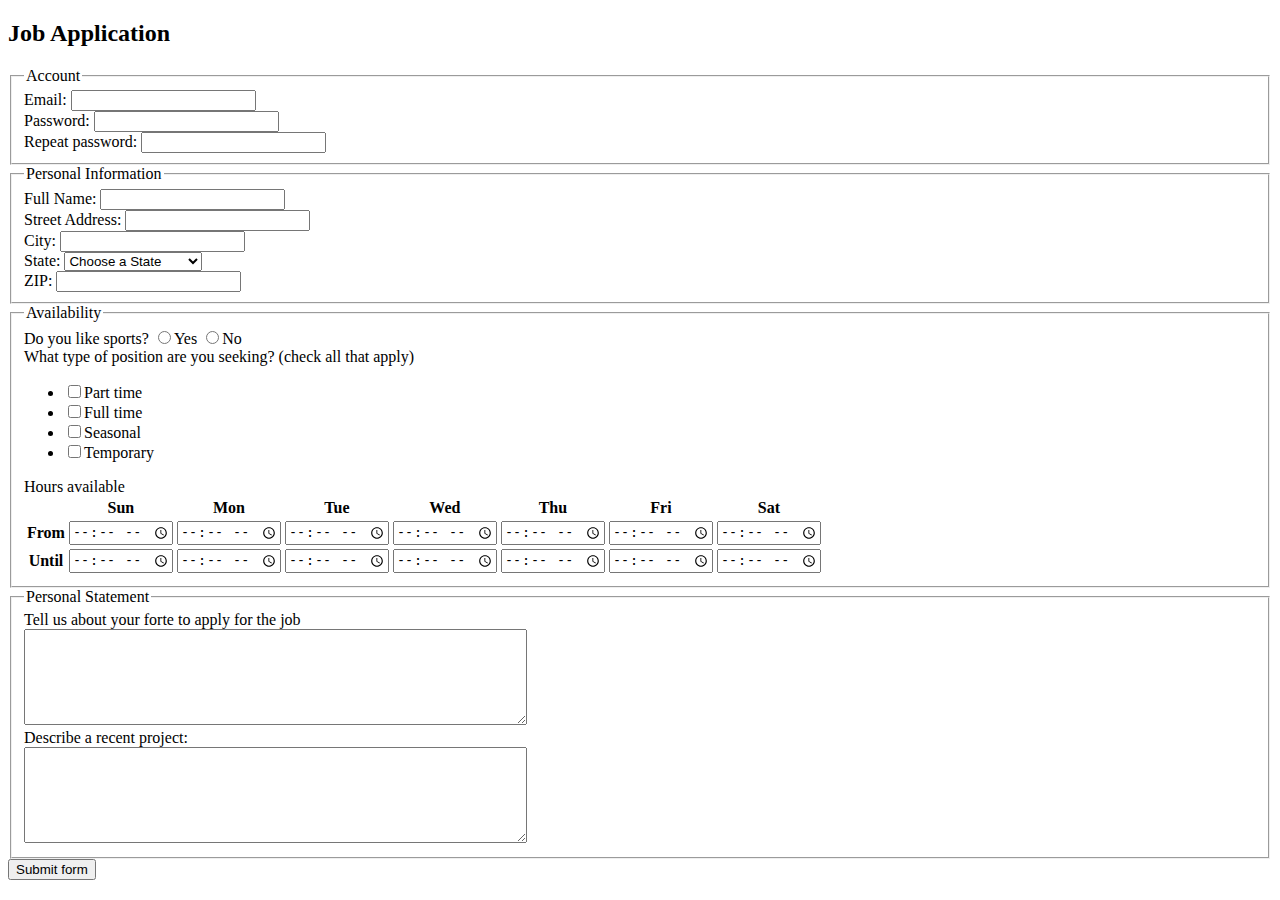
<file: forms.html>
<!DOCTYPE html>
<html>
<head>
	<meta charset="utf-8">
	<title>Job Application</title>
</head>
<body>

<h2>Job Application</h2>

<form action="http://gclass.alexburner.com/formtest.php" method="post">

	<fieldset>
		<legend>Account</legend>
		<div class="field">
			<label>Email:</label> 
			<input type="text" name="email">
		</div>
		<div class="field">
			<label>Password:</label> 
			<input type="password" name="password">
		</div>
		<div class="field">
			<label>Repeat password:</label> 
			<input type="password" name="password_r">
		</div>
	</fieldset>

	<fieldset>
		<legend>Personal Information</legend>
		<div class="field">
			<label>Full Name:</label> 
			<input type="text" name="name">
		</div>
		<div class="field">
			<label>Street Address:</label> 
			<input type="text" name="street">
		</div>
		<div class="field">
			<label>City:</label> 
			<input type="text" name="city">
		</div>
		<div class="field">
			<label>State:</label> 
			<select name="state">
				<option value="" selected="true">Choose a State</option>
				<option value="AL">Alabama</option>
				<option value="AK">Alaska</option>
				<option value="AZ">Arizona</option>
				<option value="AR">Arkansas</option>
				<option value="CA">California</option>
				<option value="CO">Colorado</option>
				<option value="CT">Connecticut</option>
				<option value="DE">Delaware</option>
				<option value="DC">District of Columbia</option>
				<option value="FL">Florida</option>
				<option value="GA">Georgia</option>
				<option value="HI">Hawaii</option>
				<option value="ID">Idaho</option>
				<option value="IL">Illinois</option>
				<option value="IN">Indiana</option>
				<option value="IA">Iowa</option>
				<option value="KS">Kansas</option>
				<option value="KY">Kentucky</option>
				<option value="LA">Louisiana</option>
				<option value="ME">Maine</option>
				<option value="MD">Maryland</option>
				<option value="MA">Massachusetts</option>
				<option value="MI">Michigan</option>
				<option value="MN">Minnesota</option>
				<option value="MS">Mississippi</option>
				<option value="MO">Missouri</option>
				<option value="MT">Montana</option>
				<option value="NE">Nebraska</option>
				<option value="NV">Nevada</option>
				<option value="NH">New Hampshire</option>
				<option value="NJ">New Jersey</option>
				<option value="NM">New Mexico</option>
				<option value="NY">New York</option>
				<option value="NC">North Carolina</option>
				<option value="ND">North Dakota</option>
				<option value="OH">Ohio</option>
				<option value="OK">Oklahoma</option>
				<option value="OR">Oregon</option>
				<option value="PA">Pennsylvania</option>
				<option value="RI">Rhode Island</option>
				<option value="SC">South Carolina</option>
				<option value="SD">South Dakota</option>
				<option value="TN">Tennessee</option>
				<option value="TX">Texas</option>
				<option value="UT">Utah</option>
				<option value="VT">Vermont</option>
				<option value="VA">Virginia</option>
				<option value="WA">Washington</option>
				<option value="WV">West Virginia</option>
				<option value="WI">Wisconsin</option>
				<option value="WY">Wyoming</option>
			</select>
		</div>
		<div class="field">
			<label>ZIP:</label> 
			<input type="text" name="zip">
		</div>
	</fieldset>

	<fieldset>
		<legend>Availability</legend>
		<div class="field">
			<label>Do you like sports?</label> 
			<input type="radio" name="legal" value="yes">Yes
			<input type="radio" name="legal" value="no">No
		</div>
		<div class="field">
			<label>What type of position are you seeking? (check all that apply)</label>
			<ul>
				<li><input type="checkbox" name="position_pt" value="parttime">Part time</li>
				<li><input type="checkbox" name="position_ft" value="fulltime">Full time</li>
				<li><input type="checkbox" name="position_sl" value="seasonal">Seasonal</li>
				<li><input type="checkbox" name="position_tp" value="temporary">Temporary</li>
			</ul>
		</div>
		<div class="field">
			<label>Hours available</label>
			<table>
				<tr>
					<td></td>
					<th>Sun</th>
					<th>Mon</th>
					<th>Tue</th>
					<th>Wed</th>
					<th>Thu</th>
					<th>Fri</th>
					<th>Sat</th>
				</tr>
				<tr>
					<th>From</th>
					<td><input type="time" size="5" name="su_from"></td>
					<td><input type="time" size="5" name="mo_from"></td>
					<td><input type="time" size="5" name="tu_from"></td>
					<td><input type="time" size="5" name="we_from"></td>
					<td><input type="time" size="5" name="th_from"></td>
					<td><input type="time" size="5" name="fr_from"></td>
					<td><input type="time" size="5" name="sa_from"></td>
				</tr>
				<tr>
					<th>Until</th>
					<td><input type="time" size="5" name="su_until"></td>
					<td><input type="time" size="5" name="mo_until"></td>
					<td><input type="time" size="5" name="tu_until"></td>
					<td><input type="time" size="5" name="we_until"></td>
					<td><input type="time" size="5" name="th_until"></td>
					<td><input type="time" size="5" name="fr_until"></td>
					<td><input type="time" size="5" name="sa_until"></td>
				</tr>
			</table>
		</div>
	</fieldset>

	<fieldset>
		<legend>Personal Statement</legend>
		<div class="field">
			<label>Tell us about your forte to apply for the job</label><br>
			<textarea name="deserve" rows="6" cols="60"></textarea>
		</div>
		<div class="field">
			<label>Describe a recent project:</label><br>
			<textarea name="project" rows="6" cols="60"></textarea>
		</div>
	</fieldset>

	<input type="submit" value="Submit form">

</form>
</body>
</html>
</file>
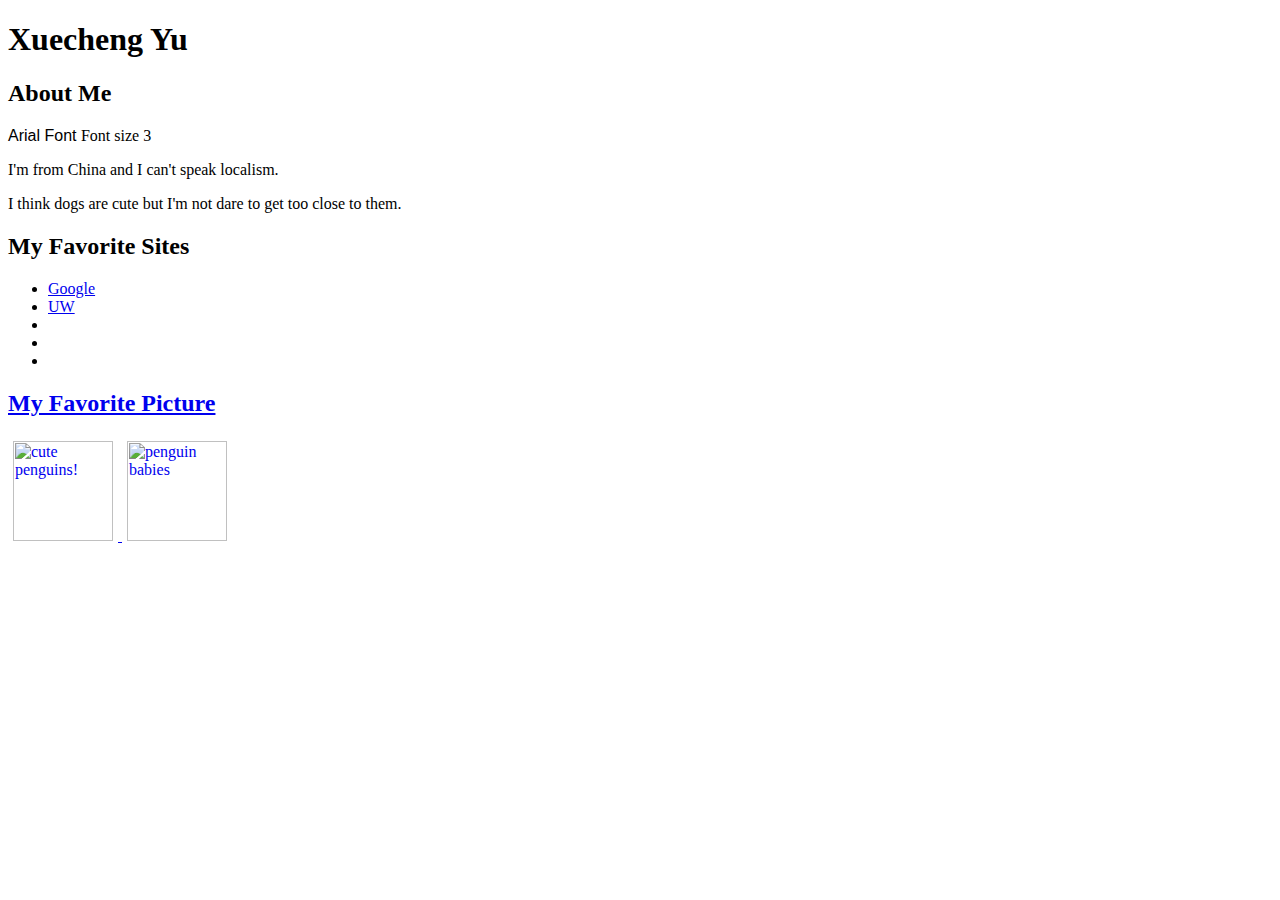
<file: tags.html>
<!DOCTYPE html>
<html>
    <head>
        <title>Snow's Website</title>
    </head>
    <body>
        <h1>Xuecheng Yu</h1>
        <h2>About Me</h2>
        <font face="Arial"> Arial Font </font>
        <font size=3>Font size 3</font>
        <p>I'm from China and I can't speak localism.</p>

        <p>I think dogs are cute but I'm not dare to get too close to them.</p>
        <size="2"color=green >
    <h2>My Favorite Sites</h2>
    <ul>
        <li>
            <a href="https://google.com">Google</a>
        </li>
        <li>
            <a href="https://uw.edu">UW</a>
        </li>
        <li>
            <a href="https://youtube.com"Youtube</a>
        </li>
        <li>
            <a href="https://music.163.com"163Music</a>
        </li>
        <li>
            <a href="https://steampowered.com"Steam</a>
        </li>
    </ul>
    <h2>My Favorite Picture</h2>
    <a href="https://www.duitang.com/blog/?id=503558009">
        <img scr="https://c-ssl.duitang.com/uploads/item/201512/26/20151226193012_wez28.jpeg"title="cute penguins!"style="width:100px;height:100px;margin:5px">
    </a>     
    <a href="http://hyg.361weixin.cn/index.php/Home/About/newsd/art_id/58.html">
        <img scr="https://timgsa.baidu.com/timg?image&quality=80&size=b9999_10000&sec=1570430260030&di=727480abbcc45eb4eb228b788a716819&imgtype=0&src=http%3A%2F%2Fhyg.361weixin.cn%2FPublic%2Fkindeditor%2Fattached%2Fimage%2F20160315%2F20160315133914_29835.jpg"title="penguin babies"style="width:100px;height:100px;margin:5px">
    </a>
</file>
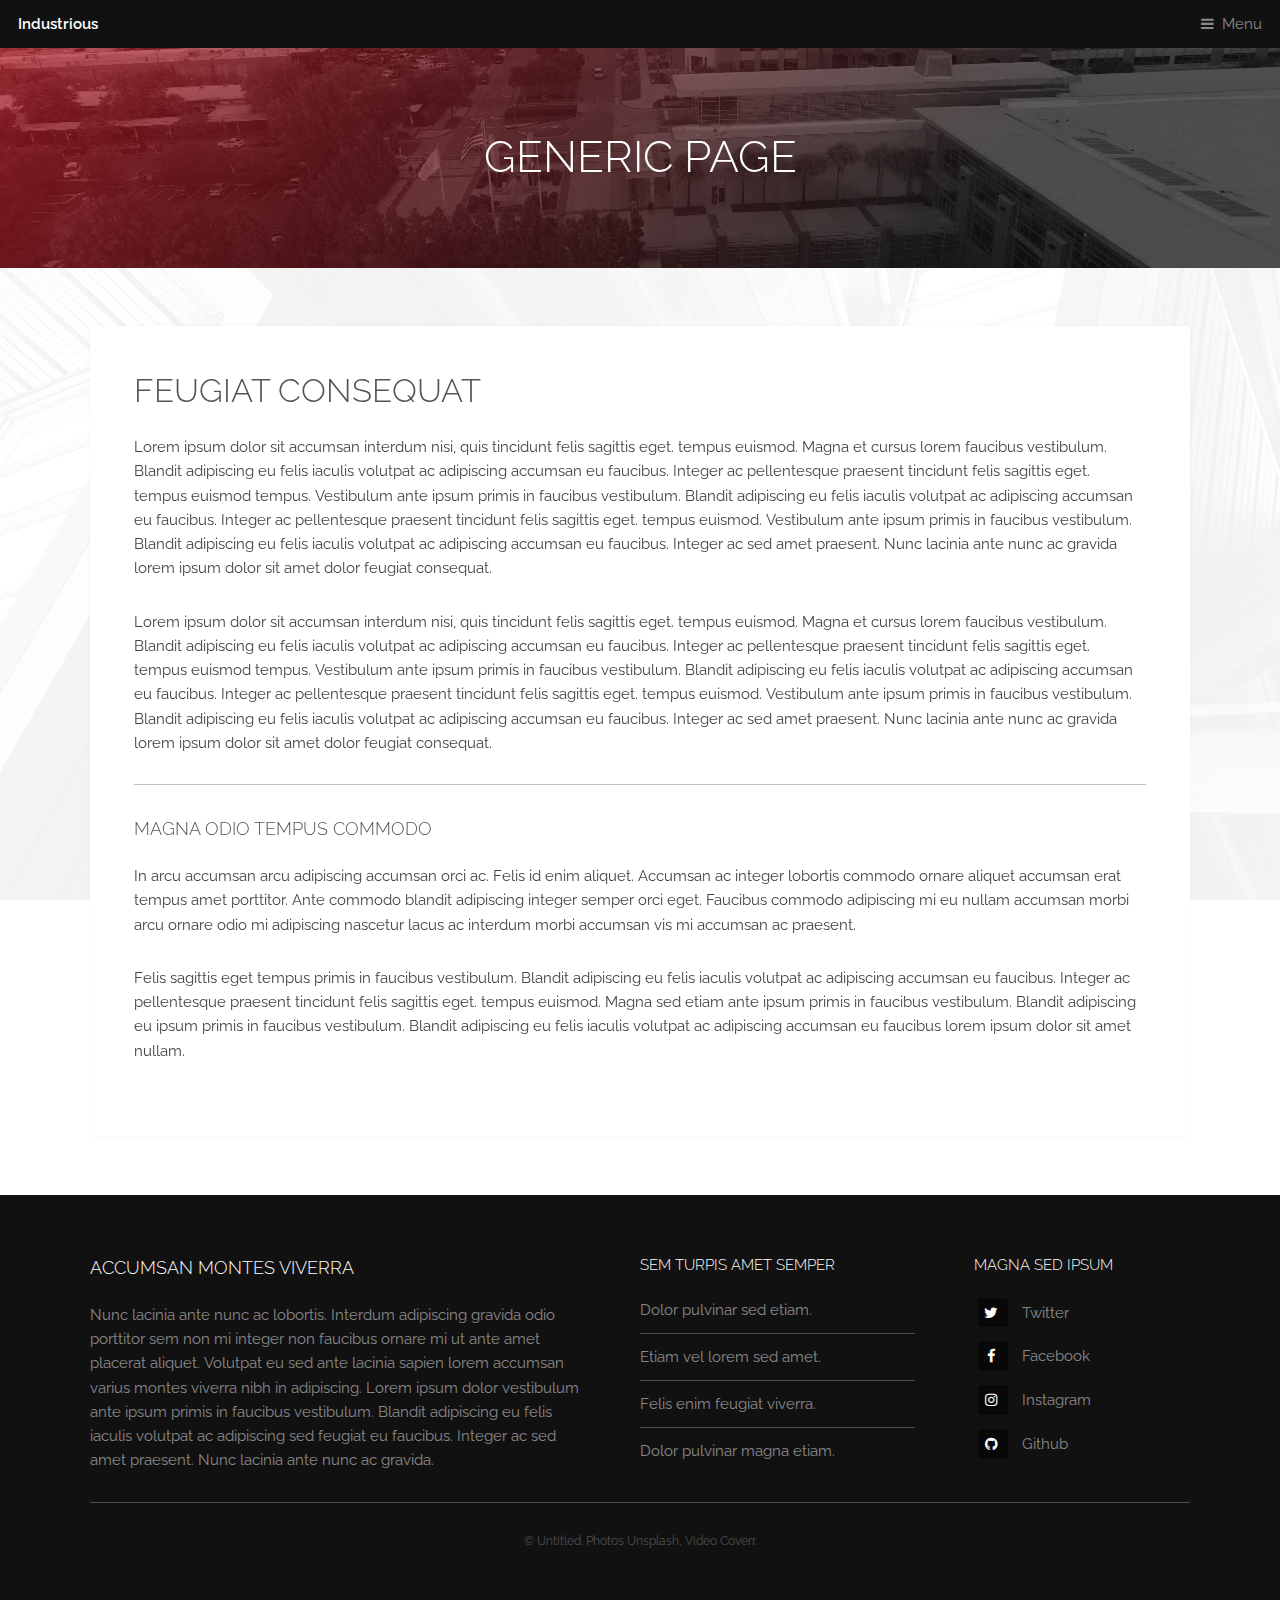
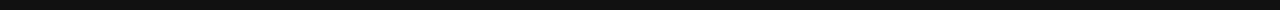
<file: myFunSite/generic.html>
<!DOCTYPE HTML>
<!--
	Industrious by TEMPLATED
	templated.co @templatedco
	Released for free under the Creative Commons Attribution 3.0 license (templated.co/license)
-->
<html>
	<head>
		<title>Generic Page - Industrious by TEMPLATED</title>
		<meta charset="utf-8" />
		<meta name="viewport" content="width=device-width, initial-scale=1, user-scalable=no" />
		<meta name="description" content="" />
		<meta name="keywords" content="" />
		<link rel="stylesheet" href="assets/css/main.css" />
	</head>
	<body class="is-preload">

		<!-- Header -->
			<header id="header">
				<a class="logo" href="index.html">Industrious</a>
				<nav>
					<a href="#menu">Menu</a>
				</nav>
			</header>

		<!-- Nav -->
			<nav id="menu">
				<ul class="links">
					<li><a href="index.html">Home</a></li>
					<li><a href="elements.html">Elements</a></li>
					<li><a href="generic.html">Generic</a></li>
				</ul>
			</nav>

		<!-- Heading -->
			<div id="heading" >
				<h1>Generic Page</h1>
			</div>

		<!-- Main -->
			<section id="main" class="wrapper">
				<div class="inner">
					<div class="content">
						<header>
							<h2>Feugiat consequat</h2>
						</header>
						<p>Lorem ipsum dolor sit accumsan interdum nisi, quis tincidunt felis sagittis eget. tempus euismod. Magna et cursus lorem faucibus vestibulum. Blandit adipiscing eu felis iaculis volutpat ac adipiscing accumsan eu faucibus. Integer ac pellentesque praesent tincidunt felis sagittis eget. tempus euismod tempus. Vestibulum ante ipsum primis in faucibus vestibulum. Blandit adipiscing eu felis iaculis volutpat ac adipiscing accumsan eu faucibus. Integer ac pellentesque praesent tincidunt felis sagittis eget. tempus euismod. Vestibulum ante ipsum primis in faucibus vestibulum. Blandit adipiscing eu felis iaculis volutpat ac adipiscing accumsan eu faucibus. Integer ac sed amet praesent. Nunc lacinia ante nunc ac gravida lorem ipsum dolor sit amet dolor feugiat consequat. </p>
						<p>Lorem ipsum dolor sit accumsan interdum nisi, quis tincidunt felis sagittis eget. tempus euismod. Magna et cursus lorem faucibus vestibulum. Blandit adipiscing eu felis iaculis volutpat ac adipiscing accumsan eu faucibus. Integer ac pellentesque praesent tincidunt felis sagittis eget. tempus euismod tempus. Vestibulum ante ipsum primis in faucibus vestibulum. Blandit adipiscing eu felis iaculis volutpat ac adipiscing accumsan eu faucibus. Integer ac pellentesque praesent tincidunt felis sagittis eget. tempus euismod. Vestibulum ante ipsum primis in faucibus vestibulum. Blandit adipiscing eu felis iaculis volutpat ac adipiscing accumsan eu faucibus. Integer ac sed amet praesent. Nunc lacinia ante nunc ac gravida lorem ipsum dolor sit amet dolor feugiat consequat. </p>
						<hr />
						<h3>Magna odio tempus commodo</h3>
						<p>In arcu accumsan arcu adipiscing accumsan orci ac. Felis id enim aliquet. Accumsan ac integer lobortis commodo ornare aliquet accumsan erat tempus amet porttitor. Ante commodo blandit adipiscing integer semper orci eget. Faucibus commodo adipiscing mi eu nullam accumsan morbi arcu ornare odio mi adipiscing nascetur lacus ac interdum morbi accumsan vis mi accumsan ac praesent.</p>
						<p>Felis sagittis eget tempus primis in faucibus vestibulum. Blandit adipiscing eu felis iaculis volutpat ac adipiscing accumsan eu faucibus. Integer ac pellentesque praesent tincidunt felis sagittis eget. tempus euismod. Magna sed etiam ante ipsum primis in faucibus vestibulum. Blandit adipiscing eu ipsum primis in faucibus vestibulum. Blandit adipiscing eu felis iaculis volutpat ac adipiscing accumsan eu faucibus lorem ipsum dolor sit amet nullam.</p>
					</div>
				</div>
			</section>

		<!-- Footer -->
			<footer id="footer">
				<div class="inner">
					<div class="content">
						<section>
							<h3>Accumsan montes viverra</h3>
							<p>Nunc lacinia ante nunc ac lobortis. Interdum adipiscing gravida odio porttitor sem non mi integer non faucibus ornare mi ut ante amet placerat aliquet. Volutpat eu sed ante lacinia sapien lorem accumsan varius montes viverra nibh in adipiscing. Lorem ipsum dolor vestibulum ante ipsum primis in faucibus vestibulum. Blandit adipiscing eu felis iaculis volutpat ac adipiscing sed feugiat eu faucibus. Integer ac sed amet praesent. Nunc lacinia ante nunc ac gravida.</p>
						</section>
						<section>
							<h4>Sem turpis amet semper</h4>
							<ul class="alt">
								<li><a href="#">Dolor pulvinar sed etiam.</a></li>
								<li><a href="#">Etiam vel lorem sed amet.</a></li>
								<li><a href="#">Felis enim feugiat viverra.</a></li>
								<li><a href="#">Dolor pulvinar magna etiam.</a></li>
							</ul>
						</section>
						<section>
							<h4>Magna sed ipsum</h4>
							<ul class="plain">
								<li><a href="#"><i class="icon fa-twitter">&nbsp;</i>Twitter</a></li>
								<li><a href="#"><i class="icon fa-facebook">&nbsp;</i>Facebook</a></li>
								<li><a href="#"><i class="icon fa-instagram">&nbsp;</i>Instagram</a></li>
								<li><a href="#"><i class="icon fa-github">&nbsp;</i>Github</a></li>
							</ul>
						</section>
					</div>
					<div class="copyright">
						&copy; Untitled. Photos <a href="https://unsplash.co">Unsplash</a>, Video <a href="https://coverr.co">Coverr</a>.
					</div>
				</div>
			</footer>

		<!-- Scripts -->
			<script src="assets/js/jquery.min.js"></script>
			<script src="assets/js/browser.min.js"></script>
			<script src="assets/js/breakpoints.min.js"></script>
			<script src="assets/js/util.js"></script>
			<script src="assets/js/main.js"></script>

	</body>
</html>
</file>
<file: myFunSite/assets/css/main.css>
@import url(font-awesome.min.css);
@import url("https://fonts.googleapis.com/css?family=Raleway:200,300,400,500,600");
/*
	Industrious by TEMPLATED
	templated.co @templatedco
	Released for free under the Creative Commons Attribution 3.0 license (templated.co/license)
*/
/* Basic */
@-ms-viewport {
  width: device-width; }
body {
  -ms-overflow-style: scrollbar; }

@media screen and (max-width: 480px) {
  html, body {
    min-width: 320px; } }
html {
  box-sizing: border-box; }

*, *:before, *:after {
  box-sizing: inherit; }

body {
  background: #ffffff; }
  body.is-preload *, body.is-preload *:before, body.is-preload *:after {
    -moz-animation: none !important;
    -webkit-animation: none !important;
    -ms-animation: none !important;
    animation: none !important;
    -moz-transition: none !important;
    -webkit-transition: none !important;
    -ms-transition: none !important;
    transition: none !important; }

html, body, div, span, applet, object,
iframe, h1, h2, h3, h4, h5, h6, p, blockquote,
pre, a, abbr, acronym, address, big, cite,
code, del, dfn, em, img, ins, kbd, q, s, samp,
small, strike, strong, sub, sup, tt, var, b,
u, i, center, dl, dt, dd, ol, ul, li, fieldset,
form, label, legend, table, caption, tbody,
tfoot, thead, tr, th, td, article, aside,
canvas, details, embed, figure, figcaption,
footer, header, hgroup, menu, nav, output, ruby,
section, summary, time, mark, audio, video {
  margin: 0;
  padding: 0;
  border: 0;
  font-size: 100%;
  font: inherit;
  vertical-align: baseline; }

article, aside, details, figcaption, figure,
footer, header, hgroup, menu, nav, section {
  display: block; }

body {
  line-height: 1; }

ol, ul {
  list-style: none; }

blockquote, q {
  quotes: none; }
  blockquote:before, blockquote:after, q:before, q:after {
    content: '';
    content: none; }

table {
  border-collapse: collapse;
  border-spacing: 0; }

body {
  -webkit-text-size-adjust: none; }

mark {
  background-color: transparent;
  color: inherit; }

input::-moz-focus-inner {
  border: 0;
  padding: 0; }

input, select, textarea {
  -moz-appearance: none;
  -webkit-appearance: none;
  -ms-appearance: none;
  appearance: none; }

/* Typography */
html {
  font-size: 13pt; }
  @media screen and (max-width: 1680px) {
    html {
      font-size: 11pt; } }
  @media screen and (max-width: 980px) {
    html {
      font-size: 12pt; } }
  @media screen and (max-width: 480px) {
    html {
      font-size: 11pt; } }

body {
  background-color: #ffffff;
  color: #444444; }

body, input, select, textarea {
  font-family: "Raleway", Arial, Helvetica, sans-serif;
  font-weight: 400;
  font-size: 1rem;
  line-height: 1.65; }

a {
  -moz-transition: color 0.2s ease-in-out;
  -webkit-transition: color 0.2s ease-in-out;
  -ms-transition: color 0.2s ease-in-out;
  transition: color 0.2s ease-in-out;
  text-decoration: underline; }
  a:hover {
    text-decoration: none; }

strong, b {
  font-weight: 600; }

em, i {
  font-style: italic; }

p {
  margin: 0 0 2rem 0; }

header.special {
  text-align: center;
  margin-bottom: 4rem; }
  header.special p {
    max-width: 75%;
    margin-left: auto;
    margin-right: auto; }

h1, h2, h3, h4, h5, h6 {
  font-weight: 300;
  line-height: 1.5;
  text-transform: uppercase;
  margin: 0 0 1.5rem 0; }
  h1 a, h2 a, h3 a, h4 a, h5 a, h6 a {
    color: inherit;
    text-decoration: none; }

h1 {
  font-size: 3rem;
  line-height: 1.2; }

h2 {
  font-size: 2.25rem;
  line-height: 1.3; }

h3 {
  font-size: 1.25rem; }

h4 {
  font-size: 1rem; }

h5 {
  font-size: 0.9rem; }

h6 {
  font-size: 0.7rem; }

@media screen and (max-width: 736px) {
  h1 {
    font-size: 2.75rem;
    line-height: 1.3; }

  h2 {
    font-size: 1.75rem;
    line-height: 1.5; }

  h3 {
    font-size: 1.25rem; } }
sub {
  font-size: 0.8rem;
  position: relative;
  top: 0.5rem; }

sup {
  font-size: 0.8rem;
  position: relative;
  top: -0.5rem; }

blockquote {
  border-left: solid 0.5rem;
  font-style: italic;
  margin: 0 0 2rem 0;
  padding: 1rem 0 1rem 2rem; }

code {
  border-radius: 4px;
  border: solid 1px;
  font-family: "Courier New", monospace;
  font-size: 0.9rem;
  margin: 0 0.25rem;
  padding: 0.25rem 0.65rem; }

pre {
  -webkit-overflow-scrolling: touch;
  font-family: "Courier New", monospace;
  font-size: 0.9rem;
  margin: 0 0 2rem 0; }
  pre code {
    display: block;
    line-height: 1.75;
    padding: 1rem 1.5rem;
    overflow-x: auto; }

hr {
  border: 0;
  border-bottom: solid 1px;
  margin: 2rem 0; }
  hr.major {
    margin: 4rem 0; }

input, select, textarea {
  color: #555555; }

a {
  color: #ce1b28; }

strong, b {
  color: #555555; }

h1, h2, h3, h4, h5, h6 {
  color: #555555; }

blockquote {
  border-left-color: rgba(0, 0, 0, 0.25); }

code {
  background: rgba(0, 0, 0, 0.075);
  border-color: rgba(0, 0, 0, 0.25); }

hr {
  border-bottom-color: rgba(0, 0, 0, 0.25); }

/* Inner */
.inner {
  margin: 0 auto;
  width: 75rem;
  max-width: calc(100% - 6rem); }
  @media screen and (max-width: 480px) {
    .inner {
      max-width: calc(100% - 3rem); } }

/* Button */
input[type="submit"],
input[type="reset"],
input[type="button"],
button,
.button {
  -moz-appearance: none;
  -webkit-appearance: none;
  -ms-appearance: none;
  appearance: none;
  -moz-transition: background-color 0.2s ease-in-out, box-shadow 0.2s ease-in-out, color 0.2s ease-in-out;
  -webkit-transition: background-color 0.2s ease-in-out, box-shadow 0.2s ease-in-out, color 0.2s ease-in-out;
  -ms-transition: background-color 0.2s ease-in-out, box-shadow 0.2s ease-in-out, color 0.2s ease-in-out;
  transition: background-color 0.2s ease-in-out, box-shadow 0.2s ease-in-out, color 0.2s ease-in-out;
  border: 0;
  border-radius: 4px;
  cursor: pointer;
  display: inline-block;
  font-weight: 600;
  height: 3.25rem;
  line-height: 3.25rem;
  padding: 0 1.75rem;
  text-align: center;
  text-decoration: none;
  white-space: nowrap; }
  input[type="submit"].small,
  input[type="reset"].small,
  input[type="button"].small,
  button.small,
  .button.small {
    font-size: 0.8rem;
    height: 2.4375rem;
    line-height: 2.4375rem;
    padding: 0 1.25rem; }
  input[type="submit"].large,
  input[type="reset"].large,
  input[type="button"].large,
  button.large,
  .button.large {
    font-size: 1.35rem;
    height: 4.0625rem;
    line-height: 4.0625rem;
    padding: 0 2rem; }
  input[type="submit"].wide,
  input[type="reset"].wide,
  input[type="button"].wide,
  button.wide,
  .button.wide {
    min-width: 13rem; }
  input[type="submit"].icon:before,
  input[type="reset"].icon:before,
  input[type="button"].icon:before,
  button.icon:before,
  .button.icon:before {
    margin-right: 0.5rem; }
  input[type="submit"].fit,
  input[type="reset"].fit,
  input[type="button"].fit,
  button.fit,
  .button.fit {
    width: 100%; }
  input[type="submit"].disabled, input[type="submit"]:disabled,
  input[type="reset"].disabled,
  input[type="reset"]:disabled,
  input[type="button"].disabled,
  input[type="button"]:disabled,
  button.disabled,
  button:disabled,
  .button.disabled,
  .button:disabled {
    pointer-events: none;
    opacity: 0.25; }

input[type="submit"],
input[type="reset"],
input[type="button"],
button,
.button {
  background-color: transparent;
  box-shadow: inset 0 0 0 1px #555555;
  color: #555555 !important; }
  input[type="submit"]:hover,
  input[type="reset"]:hover,
  input[type="button"]:hover,
  button:hover,
  .button:hover {
    box-shadow: inset 0 0 0 1px #ce1b28;
    color: #ce1b28 !important; }
    input[type="submit"]:hover:active,
    input[type="reset"]:hover:active,
    input[type="button"]:hover:active,
    button:hover:active,
    .button:hover:active {
      background-color: rgba(206, 27, 40, 0.25); }
  input[type="submit"].primary,
  input[type="reset"].primary,
  input[type="button"].primary,
  button.primary,
  .button.primary {
    box-shadow: none;
    background-color: #ce1b28;
    color: #ffffff !important; }
    input[type="submit"].primary:hover,
    input[type="reset"].primary:hover,
    input[type="button"].primary:hover,
    button.primary:hover,
    .button.primary:hover {
      background-color: #e2212f;
      box-shadow: none; }
      input[type="submit"].primary:hover:active,
      input[type="reset"].primary:hover:active,
      input[type="button"].primary:hover:active,
      button.primary:hover:active,
      .button.primary:hover:active {
        background-color: #b71824; }

/* Form */
form {
  margin: 0 0 2rem 0; }

input[type="text"],
input[type="password"],
input[type="email"],
input[type="tel"],
input[type="search"],
input[type="url"],
select,
textarea {
  -moz-appearance: none;
  -webkit-appearance: none;
  -ms-appearance: none;
  appearance: none;
  border-radius: 4px;
  border: none;
  border: solid 1px;
  color: inherit;
  display: block;
  outline: 0;
  padding: 0 1rem;
  text-decoration: none;
  width: 100%; }
  input[type="text"]:invalid,
  input[type="password"]:invalid,
  input[type="email"]:invalid,
  input[type="tel"]:invalid,
  input[type="search"]:invalid,
  input[type="url"]:invalid,
  select:invalid,
  textarea:invalid {
    box-shadow: none; }

label {
  display: block;
  font-size: 1rem;
  font-weight: 600;
  margin: 0 0 1rem 0; }

input[type="text"],
input[type="password"],
input[type="email"],
input[type="tel"],
input[type="search"],
input[type="url"] {
  height: 3.25rem; }

select {
  background-size: 1.25rem;
  background-repeat: no-repeat;
  background-position: calc(100% - 1rem) center;
  height: 3.25rem;
  padding-right: 3.25rem;
  text-overflow: ellipsis; }
  select:focus::-ms-value {
    background-color: transparent; }
  select::-ms-expand {
    display: none; }

textarea {
  padding: 0.75rem 1rem; }

input[type="checkbox"],
input[type="radio"] {
  -moz-appearance: none;
  -webkit-appearance: none;
  -ms-appearance: none;
  appearance: none;
  display: block;
  float: left;
  margin-right: -2rem;
  opacity: 0;
  width: 1rem;
  z-index: -1; }
  input[type="checkbox"] + label,
  input[type="radio"] + label {
    text-decoration: none;
    cursor: pointer;
    display: inline-block;
    font-size: 1rem;
    font-weight: 400;
    padding-left: 2.825rem;
    padding-right: 0.875rem;
    position: relative; }
    input[type="checkbox"] + label:before,
    input[type="radio"] + label:before {
      -moz-osx-font-smoothing: grayscale;
      -webkit-font-smoothing: antialiased;
      font-family: FontAwesome;
      font-style: normal;
      font-weight: normal;
      text-transform: none !important; }
    input[type="checkbox"] + label:before,
    input[type="radio"] + label:before {
      border-radius: 4px;
      border: solid 1px;
      content: '';
      display: inline-block;
      height: 1.95rem;
      left: 0;
      line-height: 1.86875rem;
      position: absolute;
      text-align: center;
      top: -0.1625rem;
      width: 1.95rem; }
  input[type="checkbox"]:checked + label:before,
  input[type="radio"]:checked + label:before {
    content: '\f00c'; }

input[type="checkbox"] + label:before {
  border-radius: 4px; }

input[type="radio"] + label:before {
  border-radius: 100%; }

::-webkit-input-placeholder {
  opacity: 1.0; }

:-moz-placeholder {
  opacity: 1.0; }

::-moz-placeholder {
  opacity: 1.0; }

:-ms-input-placeholder {
  opacity: 1.0; }

label {
  color: #555555; }

input[type="text"],
input[type="password"],
input[type="email"],
input[type="tel"],
input[type="search"],
input[type="url"],
select,
textarea {
  background-color: rgba(0, 0, 0, 0.075);
  border-color: rgba(0, 0, 0, 0.25); }
  input[type="text"]:focus,
  input[type="password"]:focus,
  input[type="email"]:focus,
  input[type="tel"]:focus,
  input[type="search"]:focus,
  input[type="url"]:focus,
  select:focus,
  textarea:focus {
    border-color: #ce1b28;
    box-shadow: 0 0 0 1px #ce1b28; }

select {
  background-image: url("data:image/svg+xml;charset=utf8,%3Csvg xmlns='http://www.w3.org/2000/svg' width='40' height='40' preserveAspectRatio='none' viewBox='0 0 40 40'%3E%3Cpath d='M9.4,12.3l10.4,10.4l10.4-10.4c0.2-0.2,0.5-0.4,0.9-0.4c0.3,0,0.6,0.1,0.9,0.4l3.3,3.3c0.2,0.2,0.4,0.5,0.4,0.9 c0,0.4-0.1,0.6-0.4,0.9L20.7,31.9c-0.2,0.2-0.5,0.4-0.9,0.4c-0.3,0-0.6-0.1-0.9-0.4L4.3,17.3c-0.2-0.2-0.4-0.5-0.4-0.9 c0-0.4,0.1-0.6,0.4-0.9l3.3-3.3c0.2-0.2,0.5-0.4,0.9-0.4S9.1,12.1,9.4,12.3z' fill='rgba(0, 0, 0, 0.25)' /%3E%3C/svg%3E"); }
  select option {
    color: #444444;
    background-color: #ffffff; }

input[type="checkbox"] + label,
input[type="radio"] + label {
  color: #444444; }
  input[type="checkbox"] + label:before,
  input[type="radio"] + label:before {
    background: rgba(0, 0, 0, 0.075);
    border-color: rgba(0, 0, 0, 0.25); }
input[type="checkbox"]:checked + label:before,
input[type="radio"]:checked + label:before {
  background-color: #ce1b28;
  border-color: #ce1b28;
  color: #ffffff; }
input[type="checkbox"]:focus + label:before,
input[type="radio"]:focus + label:before {
  border-color: #ce1b28;
  box-shadow: 0 0 0 1px #ce1b28; }

::-webkit-input-placeholder {
  color: #bbbbbb !important; }

:-moz-placeholder {
  color: #bbbbbb !important; }

::-moz-placeholder {
  color: #bbbbbb !important; }

:-ms-input-placeholder {
  color: #bbbbbb !important; }

/* List */
ol {
  list-style: decimal;
  margin: 0 0 2rem 0;
  padding-left: 1.25rem; }
  ol li {
    padding-left: 0.25rem; }

ul {
  list-style: disc;
  margin: 0 0 2rem 0;
  padding-left: 1rem; }
  ul li {
    padding-left: 0.325rem; }
  ul.plain {
    list-style: none;
    padding-left: 0; }
    ul.plain li {
      margin-bottom: 1rem; }
      ul.plain li .icon {
        border-radius: 4px;
        color: #ffffff;
        display: inline-block;
        margin-right: 1rem;
        text-align: center;
        width: 2rem;
        height: 2rem;
        line-height: 2rem;
        background: rgba(0, 0, 0, 0.5); }
  ul.alt {
    list-style: none;
    padding-left: 0; }
    ul.alt li {
      border-top: solid 1px;
      padding: 0.75rem 0; }
      ul.alt li:first-child {
        border-top: 0;
        padding-top: 0; }
      ul.alt li:last-child {
        padding-bottom: 0; }

dl {
  margin: 0 0 2rem 0; }
  dl dt {
    display: block;
    font-weight: 600;
    margin: 0 0 1rem 0; }
  dl dd {
    margin-left: 1.5rem; }

ul.alt li {
  border-top-color: rgba(0, 0, 0, 0.25); }

/* Table */
.table-wrapper {
  -webkit-overflow-scrolling: touch;
  overflow-x: auto; }

table {
  margin: 0 0 2rem 0;
  width: 100%; }
  table tbody tr {
    border: solid 1px;
    border-left: 0;
    border-right: 0; }
  table td {
    padding: 0.75rem 0.75rem; }
  table th {
    font-size: 0.9rem;
    font-weight: 600;
    padding: 0 0.75rem 0.75rem 0.75rem;
    text-align: left; }
  table thead {
    border-bottom: solid 2px; }
  table tfoot {
    border-top: solid 2px; }
  table.alt {
    border-collapse: separate; }
    table.alt tbody tr td {
      border: solid 1px;
      border-left-width: 0;
      border-top-width: 0; }
      table.alt tbody tr td:first-child {
        border-left-width: 1px; }
    table.alt tbody tr:first-child td {
      border-top-width: 1px; }
    table.alt thead {
      border-bottom: 0; }
    table.alt tfoot {
      border-top: 0; }

table tbody tr {
  border-color: rgba(0, 0, 0, 0.25); }
  table tbody tr:nth-child(2n + 1) {
    background-color: rgba(0, 0, 0, 0.075); }
table th {
  color: #555555; }
table thead {
  border-bottom-color: rgba(0, 0, 0, 0.25); }
table tfoot {
  border-top-color: rgba(0, 0, 0, 0.25); }
table.alt tbody tr td {
  border-color: rgba(0, 0, 0, 0.25); }

/* Highlights */
.highlights {
  width: 100%;
  margin: 2.5rem 0;
  display: -moz-flex;
  display: -webkit-flex;
  display: -ms-flex;
  display: flex;
  -moz-flex-wrap: wrap;
  -webkit-flex-wrap: wrap;
  -ms-flex-wrap: wrap;
  flex-wrap: wrap;
  -moz-align-items: -moz-stretch;
  -webkit-align-items: -webkit-stretch;
  -ms-align-items: -ms-stretch;
  align-items: stretch; }
  .highlights > * {
    -moz-flex-shrink: 1;
    -webkit-flex-shrink: 1;
    -ms-flex-shrink: 1;
    flex-shrink: 1;
    -moz-flex-grow: 0;
    -webkit-flex-grow: 0;
    -ms-flex-grow: 0;
    flex-grow: 0; }
  .highlights > * {
    width: 33.3333333333%; }
  .highlights > * {
    padding: 1.5rem;
    width: calc(33.3333333333% + 1rem); }
  .highlights > :nth-child(-n + 3) {
    padding-top: 0; }
  .highlights > :nth-last-child(-n + 3) {
    padding-bottom: 0; }
  .highlights > :nth-child(3n + 1) {
    padding-left: 0; }
  .highlights > :nth-child(3n) {
    padding-right: 0; }
  .highlights > :nth-child(3n + 1),
  .highlights > :nth-child(3n) {
    width: calc(33.3333333333% + -0.5rem); }
  .highlights .content {
    border-radius: 4px;
    height: 100%;
    padding: 3rem;
    text-align: center; }
    .highlights .content .icon {
      font-size: 5rem; }
  .highlights > div > :last-child {
    margin-bottom: 0; }
  @media screen and (max-width: 980px) {
    .highlights > * {
      width: 50%; }
    .highlights > * {
      padding: 1rem;
      width: calc(33.3333333333% + 0.6666666667rem); }
    .highlights > :nth-child(-n + 3) {
      padding-top: 1rem; }
    .highlights > :nth-last-child(-n + 3) {
      padding-bottom: 1rem; }
    .highlights > :nth-child(3n + 1) {
      padding-left: 1rem; }
    .highlights > :nth-child(3n) {
      padding-right: 1rem; }
    .highlights > :nth-child(3n + 1),
    .highlights > :nth-child(3n) {
      padding: 1rem;
      width: calc(50% + 1rem); }
    .highlights > * {
      padding: 1rem;
      width: calc(50% + 1rem); }
    .highlights > :nth-child(-n + 2) {
      padding-top: 0; }
    .highlights > :nth-last-child(-n + 2) {
      padding-bottom: 0; }
    .highlights > :nth-child(2n + 1) {
      padding-left: 0; }
    .highlights > :nth-child(2n) {
      padding-right: 0; }
    .highlights > :nth-child(2n + 1),
    .highlights > :nth-child(2n) {
      width: calc(50% + 0rem); }
    .highlights .content {
      padding: 2rem; } }
  @media screen and (max-width: 736px) {
    .highlights > * {
      width: 100%; }
    .highlights > * {
      padding: 1rem;
      width: calc(33.3333333333% + 0.6666666667rem); }
    .highlights > :nth-child(-n + 3) {
      padding-top: 1rem; }
    .highlights > :nth-last-child(-n + 3) {
      padding-bottom: 1rem; }
    .highlights > :nth-child(3n + 1) {
      padding-left: 1rem; }
    .highlights > :nth-child(3n) {
      padding-right: 1rem; }
    .highlights > :nth-child(3n + 1),
    .highlights > :nth-child(3n) {
      padding: 1rem;
      width: calc(100% + 2rem); }
    .highlights > * {
      padding: 1rem;
      width: calc(50% + 1rem); }
    .highlights > :nth-child(-n + 2) {
      padding-top: 1rem; }
    .highlights > :nth-last-child(-n + 2) {
      padding-bottom: 1rem; }
    .highlights > :nth-child(2n + 1) {
      padding-left: 1rem; }
    .highlights > :nth-child(2n) {
      padding-right: 1rem; }
    .highlights > :nth-child(2n + 1),
    .highlights > :nth-child(2n) {
      padding: 1rem;
      width: calc(100% + 2rem); }
    .highlights > * {
      padding: 1rem;
      width: calc(100% + 2rem); }
    .highlights > :nth-child(-n + 1) {
      padding-top: 0; }
    .highlights > :nth-last-child(-n + 1) {
      padding-bottom: 0; }
    .highlights > :nth-child(1n + 1) {
      padding-left: 0; }
    .highlights > :nth-child(1n) {
      padding-right: 0; }
    .highlights > :nth-child(1n + 1),
    .highlights > :nth-child(1n) {
      width: calc(100% + 1rem); } }

.highlights .content {
  background: #ffffff;
  box-shadow: 0px 0px 4px 1px rgba(0, 0, 0, 0.025); }

/* Testimonials */
.testimonials {
  margin: 2.5rem 0;
  width: 100%;
  display: -moz-flex;
  display: -webkit-flex;
  display: -ms-flex;
  display: flex;
  -moz-flex-wrap: wrap;
  -webkit-flex-wrap: wrap;
  -ms-flex-wrap: wrap;
  flex-wrap: wrap;
  -moz-align-items: -moz-stretch;
  -webkit-align-items: -webkit-stretch;
  -ms-align-items: -ms-stretch;
  align-items: stretch; }
  .testimonials > * {
    -moz-flex-shrink: 1;
    -webkit-flex-shrink: 1;
    -ms-flex-shrink: 1;
    flex-shrink: 1;
    -moz-flex-grow: 0;
    -webkit-flex-grow: 0;
    -ms-flex-grow: 0;
    flex-grow: 0; }
  .testimonials > * {
    width: 33.3333333333%; }
  .testimonials > * {
    padding: 1.5rem;
    width: calc(33.3333333333% + 1rem); }
  .testimonials > :nth-child(-n + 3) {
    padding-top: 0; }
  .testimonials > :nth-last-child(-n + 3) {
    padding-bottom: 0; }
  .testimonials > :nth-child(3n + 1) {
    padding-left: 0; }
  .testimonials > :nth-child(3n) {
    padding-right: 0; }
  .testimonials > :nth-child(3n + 1),
  .testimonials > :nth-child(3n) {
    width: calc(33.3333333333% + -0.5rem); }
  .testimonials .content {
    border-radius: 4px;
    height: 100%;
    padding: 3rem; }
    .testimonials .content .author {
      display: -moz-flex;
      display: -webkit-flex;
      display: -ms-flex;
      display: flex;
      -moz-align-items: center;
      -webkit-align-items: center;
      -ms-align-items: center;
      align-items: center; }
      .testimonials .content .author blockquote {
        margin: 0; }
      .testimonials .content .author .image {
        margin-right: 2rem;
        width: 20%; }
        .testimonials .content .author .image img {
          border-radius: 100%;
          max-width: 100%; }
    .testimonials .content .credit {
      font-size: 0.75rem; }
    .testimonials .content p:last-child {
      margin: 0; }
  .testimonials > div > :last-child {
    margin-bottom: 0; }
  @media screen and (max-width: 980px) {
    .testimonials > * {
      width: 50%; }
    .testimonials > * {
      padding: 1rem;
      width: calc(33.3333333333% + 0.6666666667rem); }
    .testimonials > :nth-child(-n + 3) {
      padding-top: 1rem; }
    .testimonials > :nth-last-child(-n + 3) {
      padding-bottom: 1rem; }
    .testimonials > :nth-child(3n + 1) {
      padding-left: 1rem; }
    .testimonials > :nth-child(3n) {
      padding-right: 1rem; }
    .testimonials > :nth-child(3n + 1),
    .testimonials > :nth-child(3n) {
      padding: 1rem;
      width: calc(50% + 1rem); }
    .testimonials > * {
      padding: 1rem;
      width: calc(50% + 1rem); }
    .testimonials > :nth-child(-n + 2) {
      padding-top: 0; }
    .testimonials > :nth-last-child(-n + 2) {
      padding-bottom: 0; }
    .testimonials > :nth-child(2n + 1) {
      padding-left: 0; }
    .testimonials > :nth-child(2n) {
      padding-right: 0; }
    .testimonials > :nth-child(2n + 1),
    .testimonials > :nth-child(2n) {
      width: calc(50% + 0rem); }
    .testimonials .content {
      padding: 2rem; } }
  @media screen and (max-width: 736px) {
    .testimonials > * {
      width: 100%; }
    .testimonials > * {
      padding: 1rem;
      width: calc(33.3333333333% + 0.6666666667rem); }
    .testimonials > :nth-child(-n + 3) {
      padding-top: 1rem; }
    .testimonials > :nth-last-child(-n + 3) {
      padding-bottom: 1rem; }
    .testimonials > :nth-child(3n + 1) {
      padding-left: 1rem; }
    .testimonials > :nth-child(3n) {
      padding-right: 1rem; }
    .testimonials > :nth-child(3n + 1),
    .testimonials > :nth-child(3n) {
      padding: 1rem;
      width: calc(100% + 2rem); }
    .testimonials > * {
      padding: 1rem;
      width: calc(50% + 1rem); }
    .testimonials > :nth-child(-n + 2) {
      padding-top: 1rem; }
    .testimonials > :nth-last-child(-n + 2) {
      padding-bottom: 1rem; }
    .testimonials > :nth-child(2n + 1) {
      padding-left: 1rem; }
    .testimonials > :nth-child(2n) {
      padding-right: 1rem; }
    .testimonials > :nth-child(2n + 1),
    .testimonials > :nth-child(2n) {
      padding: 1rem;
      width: calc(100% + 2rem); }
    .testimonials > * {
      padding: 1rem;
      width: calc(100% + 2rem); }
    .testimonials > :nth-child(-n + 1) {
      padding-top: 0; }
    .testimonials > :nth-last-child(-n + 1) {
      padding-bottom: 0; }
    .testimonials > :nth-child(1n + 1) {
      padding-left: 0; }
    .testimonials > :nth-child(1n) {
      padding-right: 0; }
    .testimonials > :nth-child(1n + 1),
    .testimonials > :nth-child(1n) {
      width: calc(100% + 1rem); } }

.testimonials .content {
  background: #ffffff;
  box-shadow: 0px 0px 4px 1px rgba(0, 0, 0, 0.025); }
  .testimonials .content .credit strong {
    color: #ce1b28; }

/* Actions */
ul.actions {
  display: -moz-flex;
  display: -webkit-flex;
  display: -ms-flex;
  display: flex;
  cursor: default;
  list-style: none;
  margin-left: -1rem;
  padding-left: 0; }
  ul.actions li {
    padding: 0 0 0 1rem;
    vertical-align: middle; }
  ul.actions.special {
    -moz-justify-content: center;
    -webkit-justify-content: center;
    -ms-justify-content: center;
    justify-content: center;
    width: calc(100% + 1rem); }
  ul.actions.stacked {
    -moz-flex-direction: column;
    -webkit-flex-direction: column;
    -ms-flex-direction: column;
    flex-direction: column;
    margin-left: 0; }
    ul.actions.stacked li {
      padding: 1.3rem 0 0 0; }
      ul.actions.stacked li:first-child {
        padding-top: 0; }
  ul.actions.fit {
    width: calc(100% + 1rem); }
    ul.actions.fit li {
      -moz-flex-grow: 1;
      -webkit-flex-grow: 1;
      -ms-flex-grow: 1;
      flex-grow: 1;
      -moz-flex-shrink: 1;
      -webkit-flex-shrink: 1;
      -ms-flex-shrink: 1;
      flex-shrink: 1;
      width: 100%; }
      ul.actions.fit li > * {
        width: 100%; }
    ul.actions.fit.stacked {
      width: 100%; }
  @media screen and (max-width: 480px) {
    ul.actions:not(.fixed) {
      -moz-flex-direction: column;
      -webkit-flex-direction: column;
      -ms-flex-direction: column;
      flex-direction: column;
      margin-left: 0;
      width: 100% !important; }
      ul.actions:not(.fixed) li {
        -moz-flex-grow: 1;
        -webkit-flex-grow: 1;
        -ms-flex-grow: 1;
        flex-grow: 1;
        -moz-flex-shrink: 1;
        -webkit-flex-shrink: 1;
        -ms-flex-shrink: 1;
        flex-shrink: 1;
        padding: 1rem 0 0 0;
        text-align: center;
        width: 100%; }
        ul.actions:not(.fixed) li > * {
          width: 100%; }
        ul.actions:not(.fixed) li:first-child {
          padding-top: 0; }
        ul.actions:not(.fixed) li input[type="submit"],
        ul.actions:not(.fixed) li input[type="reset"],
        ul.actions:not(.fixed) li input[type="button"],
        ul.actions:not(.fixed) li button,
        ul.actions:not(.fixed) li .button {
          width: 100%; }
          ul.actions:not(.fixed) li input[type="submit"].icon:before,
          ul.actions:not(.fixed) li input[type="reset"].icon:before,
          ul.actions:not(.fixed) li input[type="button"].icon:before,
          ul.actions:not(.fixed) li button.icon:before,
          ul.actions:not(.fixed) li .button.icon:before {
            margin-left: -0.5rem; } }

/* Grid */
.row {
  display: flex;
  flex-wrap: wrap;
  box-sizing: border-box; }
  .row > * {
    box-sizing: border-box; }
  .row.gtr-uniform > * > :last-child {
    margin-bottom: 0; }

.row > .imp {
  order: -1; }
.row > .col-1 {
  width: 8.3333333333%; }
.row > .off-1 {
  margin-left: 8.3333333333%; }
.row > .col-2 {
  width: 16.6666666667%; }
.row > .off-2 {
  margin-left: 16.6666666667%; }
.row > .col-3 {
  width: 25%; }
.row > .off-3 {
  margin-left: 25%; }
.row > .col-4 {
  width: 33.3333333333%; }
.row > .off-4 {
  margin-left: 33.3333333333%; }
.row > .col-5 {
  width: 41.6666666667%; }
.row > .off-5 {
  margin-left: 41.6666666667%; }
.row > .col-6 {
  width: 50%; }
.row > .off-6 {
  margin-left: 50%; }
.row > .col-7 {
  width: 58.3333333333%; }
.row > .off-7 {
  margin-left: 58.3333333333%; }
.row > .col-8 {
  width: 66.6666666667%; }
.row > .off-8 {
  margin-left: 66.6666666667%; }
.row > .col-9 {
  width: 75%; }
.row > .off-9 {
  margin-left: 75%; }
.row > .col-10 {
  width: 83.3333333333%; }
.row > .off-10 {
  margin-left: 83.3333333333%; }
.row > .col-11 {
  width: 91.6666666667%; }
.row > .off-11 {
  margin-left: 91.6666666667%; }
.row > .col-12 {
  width: 100%; }
.row > .off-12 {
  margin-left: 100%; }
.row.gtr-0 {
  margin-top: 0;
  margin-left: 0rem; }
  .row.gtr-0 > * {
    padding: 0 0 0 0rem; }
  .row.gtr-0.gtr-uniform {
    margin-top: 0rem; }
    .row.gtr-0.gtr-uniform > * {
      padding-top: 0rem; }
.row.gtr-25 {
  margin-top: 0;
  margin-left: -0.75rem; }
  .row.gtr-25 > * {
    padding: 0 0 0 0.75rem; }
  .row.gtr-25.gtr-uniform {
    margin-top: -0.75rem; }
    .row.gtr-25.gtr-uniform > * {
      padding-top: 0.75rem; }
.row.gtr-50 {
  margin-top: 0;
  margin-left: -1.5rem; }
  .row.gtr-50 > * {
    padding: 0 0 0 1.5rem; }
  .row.gtr-50.gtr-uniform {
    margin-top: -1.5rem; }
    .row.gtr-50.gtr-uniform > * {
      padding-top: 1.5rem; }
.row {
  margin-top: 0;
  margin-left: -3rem; }
  .row > * {
    padding: 0 0 0 3rem; }
  .row.gtr-uniform {
    margin-top: -3rem; }
    .row.gtr-uniform > * {
      padding-top: 3rem; }
.row.gtr-150 {
  margin-top: 0;
  margin-left: -4.5rem; }
  .row.gtr-150 > * {
    padding: 0 0 0 4.5rem; }
  .row.gtr-150.gtr-uniform {
    margin-top: -4.5rem; }
    .row.gtr-150.gtr-uniform > * {
      padding-top: 4.5rem; }
.row.gtr-200 {
  margin-top: 0;
  margin-left: -6rem; }
  .row.gtr-200 > * {
    padding: 0 0 0 6rem; }
  .row.gtr-200.gtr-uniform {
    margin-top: -6rem; }
    .row.gtr-200.gtr-uniform > * {
      padding-top: 6rem; }

@media screen and (max-width: 1680px) {
  .row {
    display: flex;
    flex-wrap: wrap;
    box-sizing: border-box; }
    .row > * {
      box-sizing: border-box; }
    .row.gtr-uniform > * > :last-child {
      margin-bottom: 0; }

  .row > .imp-xlarge {
    order: -1; }
  .row > .col-1-xlarge {
    width: 8.3333333333%; }
  .row > .off-1-xlarge {
    margin-left: 8.3333333333%; }
  .row > .col-2-xlarge {
    width: 16.6666666667%; }
  .row > .off-2-xlarge {
    margin-left: 16.6666666667%; }
  .row > .col-3-xlarge {
    width: 25%; }
  .row > .off-3-xlarge {
    margin-left: 25%; }
  .row > .col-4-xlarge {
    width: 33.3333333333%; }
  .row > .off-4-xlarge {
    margin-left: 33.3333333333%; }
  .row > .col-5-xlarge {
    width: 41.6666666667%; }
  .row > .off-5-xlarge {
    margin-left: 41.6666666667%; }
  .row > .col-6-xlarge {
    width: 50%; }
  .row > .off-6-xlarge {
    margin-left: 50%; }
  .row > .col-7-xlarge {
    width: 58.3333333333%; }
  .row > .off-7-xlarge {
    margin-left: 58.3333333333%; }
  .row > .col-8-xlarge {
    width: 66.6666666667%; }
  .row > .off-8-xlarge {
    margin-left: 66.6666666667%; }
  .row > .col-9-xlarge {
    width: 75%; }
  .row > .off-9-xlarge {
    margin-left: 75%; }
  .row > .col-10-xlarge {
    width: 83.3333333333%; }
  .row > .off-10-xlarge {
    margin-left: 83.3333333333%; }
  .row > .col-11-xlarge {
    width: 91.6666666667%; }
  .row > .off-11-xlarge {
    margin-left: 91.6666666667%; }
  .row > .col-12-xlarge {
    width: 100%; }
  .row > .off-12-xlarge {
    margin-left: 100%; }
  .row.gtr-0 {
    margin-top: 0;
    margin-left: 0rem; }
    .row.gtr-0 > * {
      padding: 0 0 0 0rem; }
    .row.gtr-0.gtr-uniform {
      margin-top: 0rem; }
      .row.gtr-0.gtr-uniform > * {
        padding-top: 0rem; }
  .row.gtr-25 {
    margin-top: 0;
    margin-left: -0.75rem; }
    .row.gtr-25 > * {
      padding: 0 0 0 0.75rem; }
    .row.gtr-25.gtr-uniform {
      margin-top: -0.75rem; }
      .row.gtr-25.gtr-uniform > * {
        padding-top: 0.75rem; }
  .row.gtr-50 {
    margin-top: 0;
    margin-left: -1.5rem; }
    .row.gtr-50 > * {
      padding: 0 0 0 1.5rem; }
    .row.gtr-50.gtr-uniform {
      margin-top: -1.5rem; }
      .row.gtr-50.gtr-uniform > * {
        padding-top: 1.5rem; }
  .row {
    margin-top: 0;
    margin-left: -3rem; }
    .row > * {
      padding: 0 0 0 3rem; }
    .row.gtr-uniform {
      margin-top: -3rem; }
      .row.gtr-uniform > * {
        padding-top: 3rem; }
  .row.gtr-150 {
    margin-top: 0;
    margin-left: -4.5rem; }
    .row.gtr-150 > * {
      padding: 0 0 0 4.5rem; }
    .row.gtr-150.gtr-uniform {
      margin-top: -4.5rem; }
      .row.gtr-150.gtr-uniform > * {
        padding-top: 4.5rem; }
  .row.gtr-200 {
    margin-top: 0;
    margin-left: -6rem; }
    .row.gtr-200 > * {
      padding: 0 0 0 6rem; }
    .row.gtr-200.gtr-uniform {
      margin-top: -6rem; }
      .row.gtr-200.gtr-uniform > * {
        padding-top: 6rem; } }
@media screen and (max-width: 1280px) {
  .row {
    display: flex;
    flex-wrap: wrap;
    box-sizing: border-box; }
    .row > * {
      box-sizing: border-box; }
    .row.gtr-uniform > * > :last-child {
      margin-bottom: 0; }

  .row > .imp-large {
    order: -1; }
  .row > .col-1-large {
    width: 8.3333333333%; }
  .row > .off-1-large {
    margin-left: 8.3333333333%; }
  .row > .col-2-large {
    width: 16.6666666667%; }
  .row > .off-2-large {
    margin-left: 16.6666666667%; }
  .row > .col-3-large {
    width: 25%; }
  .row > .off-3-large {
    margin-left: 25%; }
  .row > .col-4-large {
    width: 33.3333333333%; }
  .row > .off-4-large {
    margin-left: 33.3333333333%; }
  .row > .col-5-large {
    width: 41.6666666667%; }
  .row > .off-5-large {
    margin-left: 41.6666666667%; }
  .row > .col-6-large {
    width: 50%; }
  .row > .off-6-large {
    margin-left: 50%; }
  .row > .col-7-large {
    width: 58.3333333333%; }
  .row > .off-7-large {
    margin-left: 58.3333333333%; }
  .row > .col-8-large {
    width: 66.6666666667%; }
  .row > .off-8-large {
    margin-left: 66.6666666667%; }
  .row > .col-9-large {
    width: 75%; }
  .row > .off-9-large {
    margin-left: 75%; }
  .row > .col-10-large {
    width: 83.3333333333%; }
  .row > .off-10-large {
    margin-left: 83.3333333333%; }
  .row > .col-11-large {
    width: 91.6666666667%; }
  .row > .off-11-large {
    margin-left: 91.6666666667%; }
  .row > .col-12-large {
    width: 100%; }
  .row > .off-12-large {
    margin-left: 100%; }
  .row.gtr-0 {
    margin-top: 0;
    margin-left: 0rem; }
    .row.gtr-0 > * {
      padding: 0 0 0 0rem; }
    .row.gtr-0.gtr-uniform {
      margin-top: 0rem; }
      .row.gtr-0.gtr-uniform > * {
        padding-top: 0rem; }
  .row.gtr-25 {
    margin-top: 0;
    margin-left: -0.375rem; }
    .row.gtr-25 > * {
      padding: 0 0 0 0.375rem; }
    .row.gtr-25.gtr-uniform {
      margin-top: -0.375rem; }
      .row.gtr-25.gtr-uniform > * {
        padding-top: 0.375rem; }
  .row.gtr-50 {
    margin-top: 0;
    margin-left: -0.75rem; }
    .row.gtr-50 > * {
      padding: 0 0 0 0.75rem; }
    .row.gtr-50.gtr-uniform {
      margin-top: -0.75rem; }
      .row.gtr-50.gtr-uniform > * {
        padding-top: 0.75rem; }
  .row {
    margin-top: 0;
    margin-left: -1.5rem; }
    .row > * {
      padding: 0 0 0 1.5rem; }
    .row.gtr-uniform {
      margin-top: -1.5rem; }
      .row.gtr-uniform > * {
        padding-top: 1.5rem; }
  .row.gtr-150 {
    margin-top: 0;
    margin-left: -2.25rem; }
    .row.gtr-150 > * {
      padding: 0 0 0 2.25rem; }
    .row.gtr-150.gtr-uniform {
      margin-top: -2.25rem; }
      .row.gtr-150.gtr-uniform > * {
        padding-top: 2.25rem; }
  .row.gtr-200 {
    margin-top: 0;
    margin-left: -3rem; }
    .row.gtr-200 > * {
      padding: 0 0 0 3rem; }
    .row.gtr-200.gtr-uniform {
      margin-top: -3rem; }
      .row.gtr-200.gtr-uniform > * {
        padding-top: 3rem; } }
@media screen and (max-width: 980px) {
  .row {
    display: flex;
    flex-wrap: wrap;
    box-sizing: border-box; }
    .row > * {
      box-sizing: border-box; }
    .row.gtr-uniform > * > :last-child {
      margin-bottom: 0; }

  .row > .imp-medium {
    order: -1; }
  .row > .col-1-medium {
    width: 8.3333333333%; }
  .row > .off-1-medium {
    margin-left: 8.3333333333%; }
  .row > .col-2-medium {
    width: 16.6666666667%; }
  .row > .off-2-medium {
    margin-left: 16.6666666667%; }
  .row > .col-3-medium {
    width: 25%; }
  .row > .off-3-medium {
    margin-left: 25%; }
  .row > .col-4-medium {
    width: 33.3333333333%; }
  .row > .off-4-medium {
    margin-left: 33.3333333333%; }
  .row > .col-5-medium {
    width: 41.6666666667%; }
  .row > .off-5-medium {
    margin-left: 41.6666666667%; }
  .row > .col-6-medium {
    width: 50%; }
  .row > .off-6-medium {
    margin-left: 50%; }
  .row > .col-7-medium {
    width: 58.3333333333%; }
  .row > .off-7-medium {
    margin-left: 58.3333333333%; }
  .row > .col-8-medium {
    width: 66.6666666667%; }
  .row > .off-8-medium {
    margin-left: 66.6666666667%; }
  .row > .col-9-medium {
    width: 75%; }
  .row > .off-9-medium {
    margin-left: 75%; }
  .row > .col-10-medium {
    width: 83.3333333333%; }
  .row > .off-10-medium {
    margin-left: 83.3333333333%; }
  .row > .col-11-medium {
    width: 91.6666666667%; }
  .row > .off-11-medium {
    margin-left: 91.6666666667%; }
  .row > .col-12-medium {
    width: 100%; }
  .row > .off-12-medium {
    margin-left: 100%; }
  .row.gtr-0 {
    margin-top: 0;
    margin-left: 0rem; }
    .row.gtr-0 > * {
      padding: 0 0 0 0rem; }
    .row.gtr-0.gtr-uniform {
      margin-top: 0rem; }
      .row.gtr-0.gtr-uniform > * {
        padding-top: 0rem; }
  .row.gtr-25 {
    margin-top: 0;
    margin-left: -0.375rem; }
    .row.gtr-25 > * {
      padding: 0 0 0 0.375rem; }
    .row.gtr-25.gtr-uniform {
      margin-top: -0.375rem; }
      .row.gtr-25.gtr-uniform > * {
        padding-top: 0.375rem; }
  .row.gtr-50 {
    margin-top: 0;
    margin-left: -0.75rem; }
    .row.gtr-50 > * {
      padding: 0 0 0 0.75rem; }
    .row.gtr-50.gtr-uniform {
      margin-top: -0.75rem; }
      .row.gtr-50.gtr-uniform > * {
        padding-top: 0.75rem; }
  .row {
    margin-top: 0;
    margin-left: -1.5rem; }
    .row > * {
      padding: 0 0 0 1.5rem; }
    .row.gtr-uniform {
      margin-top: -1.5rem; }
      .row.gtr-uniform > * {
        padding-top: 1.5rem; }
  .row.gtr-150 {
    margin-top: 0;
    margin-left: -2.25rem; }
    .row.gtr-150 > * {
      padding: 0 0 0 2.25rem; }
    .row.gtr-150.gtr-uniform {
      margin-top: -2.25rem; }
      .row.gtr-150.gtr-uniform > * {
        padding-top: 2.25rem; }
  .row.gtr-200 {
    margin-top: 0;
    margin-left: -3rem; }
    .row.gtr-200 > * {
      padding: 0 0 0 3rem; }
    .row.gtr-200.gtr-uniform {
      margin-top: -3rem; }
      .row.gtr-200.gtr-uniform > * {
        padding-top: 3rem; } }
@media screen and (max-width: 736px) {
  .row {
    display: flex;
    flex-wrap: wrap;
    box-sizing: border-box; }
    .row > * {
      box-sizing: border-box; }
    .row.gtr-uniform > * > :last-child {
      margin-bottom: 0; }

  .row > .imp-small {
    order: -1; }
  .row > .col-1-small {
    width: 8.3333333333%; }
  .row > .off-1-small {
    margin-left: 8.3333333333%; }
  .row > .col-2-small {
    width: 16.6666666667%; }
  .row > .off-2-small {
    margin-left: 16.6666666667%; }
  .row > .col-3-small {
    width: 25%; }
  .row > .off-3-small {
    margin-left: 25%; }
  .row > .col-4-small {
    width: 33.3333333333%; }
  .row > .off-4-small {
    margin-left: 33.3333333333%; }
  .row > .col-5-small {
    width: 41.6666666667%; }
  .row > .off-5-small {
    margin-left: 41.6666666667%; }
  .row > .col-6-small {
    width: 50%; }
  .row > .off-6-small {
    margin-left: 50%; }
  .row > .col-7-small {
    width: 58.3333333333%; }
  .row > .off-7-small {
    margin-left: 58.3333333333%; }
  .row > .col-8-small {
    width: 66.6666666667%; }
  .row > .off-8-small {
    margin-left: 66.6666666667%; }
  .row > .col-9-small {
    width: 75%; }
  .row > .off-9-small {
    margin-left: 75%; }
  .row > .col-10-small {
    width: 83.3333333333%; }
  .row > .off-10-small {
    margin-left: 83.3333333333%; }
  .row > .col-11-small {
    width: 91.6666666667%; }
  .row > .off-11-small {
    margin-left: 91.6666666667%; }
  .row > .col-12-small {
    width: 100%; }
  .row > .off-12-small {
    margin-left: 100%; }
  .row.gtr-0 {
    margin-top: 0;
    margin-left: 0rem; }
    .row.gtr-0 > * {
      padding: 0 0 0 0rem; }
    .row.gtr-0.gtr-uniform {
      margin-top: 0rem; }
      .row.gtr-0.gtr-uniform > * {
        padding-top: 0rem; }
  .row.gtr-25 {
    margin-top: 0;
    margin-left: -0.3125rem; }
    .row.gtr-25 > * {
      padding: 0 0 0 0.3125rem; }
    .row.gtr-25.gtr-uniform {
      margin-top: -0.3125rem; }
      .row.gtr-25.gtr-uniform > * {
        padding-top: 0.3125rem; }
  .row.gtr-50 {
    margin-top: 0;
    margin-left: -0.625rem; }
    .row.gtr-50 > * {
      padding: 0 0 0 0.625rem; }
    .row.gtr-50.gtr-uniform {
      margin-top: -0.625rem; }
      .row.gtr-50.gtr-uniform > * {
        padding-top: 0.625rem; }
  .row {
    margin-top: 0;
    margin-left: -1.25rem; }
    .row > * {
      padding: 0 0 0 1.25rem; }
    .row.gtr-uniform {
      margin-top: -1.25rem; }
      .row.gtr-uniform > * {
        padding-top: 1.25rem; }
  .row.gtr-150 {
    margin-top: 0;
    margin-left: -1.875rem; }
    .row.gtr-150 > * {
      padding: 0 0 0 1.875rem; }
    .row.gtr-150.gtr-uniform {
      margin-top: -1.875rem; }
      .row.gtr-150.gtr-uniform > * {
        padding-top: 1.875rem; }
  .row.gtr-200 {
    margin-top: 0;
    margin-left: -2.5rem; }
    .row.gtr-200 > * {
      padding: 0 0 0 2.5rem; }
    .row.gtr-200.gtr-uniform {
      margin-top: -2.5rem; }
      .row.gtr-200.gtr-uniform > * {
        padding-top: 2.5rem; } }
@media screen and (max-width: 480px) {
  .row {
    display: flex;
    flex-wrap: wrap;
    box-sizing: border-box; }
    .row > * {
      box-sizing: border-box; }
    .row.gtr-uniform > * > :last-child {
      margin-bottom: 0; }

  .row > .imp-xsmall {
    order: -1; }
  .row > .col-1-xsmall {
    width: 8.3333333333%; }
  .row > .off-1-xsmall {
    margin-left: 8.3333333333%; }
  .row > .col-2-xsmall {
    width: 16.6666666667%; }
  .row > .off-2-xsmall {
    margin-left: 16.6666666667%; }
  .row > .col-3-xsmall {
    width: 25%; }
  .row > .off-3-xsmall {
    margin-left: 25%; }
  .row > .col-4-xsmall {
    width: 33.3333333333%; }
  .row > .off-4-xsmall {
    margin-left: 33.3333333333%; }
  .row > .col-5-xsmall {
    width: 41.6666666667%; }
  .row > .off-5-xsmall {
    margin-left: 41.6666666667%; }
  .row > .col-6-xsmall {
    width: 50%; }
  .row > .off-6-xsmall {
    margin-left: 50%; }
  .row > .col-7-xsmall {
    width: 58.3333333333%; }
  .row > .off-7-xsmall {
    margin-left: 58.3333333333%; }
  .row > .col-8-xsmall {
    width: 66.6666666667%; }
  .row > .off-8-xsmall {
    margin-left: 66.6666666667%; }
  .row > .col-9-xsmall {
    width: 75%; }
  .row > .off-9-xsmall {
    margin-left: 75%; }
  .row > .col-10-xsmall {
    width: 83.3333333333%; }
  .row > .off-10-xsmall {
    margin-left: 83.3333333333%; }
  .row > .col-11-xsmall {
    width: 91.6666666667%; }
  .row > .off-11-xsmall {
    margin-left: 91.6666666667%; }
  .row > .col-12-xsmall {
    width: 100%; }
  .row > .off-12-xsmall {
    margin-left: 100%; }
  .row.gtr-0 {
    margin-top: 0;
    margin-left: 0rem; }
    .row.gtr-0 > * {
      padding: 0 0 0 0rem; }
    .row.gtr-0.gtr-uniform {
      margin-top: 0rem; }
      .row.gtr-0.gtr-uniform > * {
        padding-top: 0rem; }
  .row.gtr-25 {
    margin-top: 0;
    margin-left: -0.3125rem; }
    .row.gtr-25 > * {
      padding: 0 0 0 0.3125rem; }
    .row.gtr-25.gtr-uniform {
      margin-top: -0.3125rem; }
      .row.gtr-25.gtr-uniform > * {
        padding-top: 0.3125rem; }
  .row.gtr-50 {
    margin-top: 0;
    margin-left: -0.625rem; }
    .row.gtr-50 > * {
      padding: 0 0 0 0.625rem; }
    .row.gtr-50.gtr-uniform {
      margin-top: -0.625rem; }
      .row.gtr-50.gtr-uniform > * {
        padding-top: 0.625rem; }
  .row {
    margin-top: 0;
    margin-left: -1.25rem; }
    .row > * {
      padding: 0 0 0 1.25rem; }
    .row.gtr-uniform {
      margin-top: -1.25rem; }
      .row.gtr-uniform > * {
        padding-top: 1.25rem; }
  .row.gtr-150 {
    margin-top: 0;
    margin-left: -1.875rem; }
    .row.gtr-150 > * {
      padding: 0 0 0 1.875rem; }
    .row.gtr-150.gtr-uniform {
      margin-top: -1.875rem; }
      .row.gtr-150.gtr-uniform > * {
        padding-top: 1.875rem; }
  .row.gtr-200 {
    margin-top: 0;
    margin-left: -2.5rem; }
    .row.gtr-200 > * {
      padding: 0 0 0 2.5rem; }
    .row.gtr-200.gtr-uniform {
      margin-top: -2.5rem; }
      .row.gtr-200.gtr-uniform > * {
        padding-top: 2.5rem; } }
/* Icon */
.icon {
  text-decoration: none;
  border-bottom: none;
  position: relative; }
  .icon:before {
    -moz-osx-font-smoothing: grayscale;
    -webkit-font-smoothing: antialiased;
    font-family: FontAwesome;
    font-style: normal;
    font-weight: normal;
    text-transform: none !important; }
  .icon > .label {
    display: none; }

/* Icons */
ul.icons {
  cursor: default;
  list-style: none;
  padding-left: 0; }
  ul.icons li {
    display: inline-block;
    padding: 0 1rem 0 0; }
    ul.icons li:last-child {
      padding-right: 0; }
    ul.icons li .icon:before {
      font-size: 2rem; }

/* Image */
.image {
  border-radius: 4px;
  border: 0;
  display: inline-block;
  position: relative; }
  .image img {
    border-radius: 4px;
    display: block; }
  .image.left, .image.right {
    max-width: 40%; }
    .image.left img, .image.right img {
      width: 100%; }
  .image.left {
    float: left;
    margin: 0 2rem 2rem 0;
    top: 0.25rem; }
  .image.right {
    float: right;
    margin: 0 0 2rem 2rem;
    top: 0.25rem; }
  .image.fit {
    display: block;
    margin: 0 0 2rem 0;
    width: 100%; }
    .image.fit img {
      width: 100%; }
  .image.main {
    display: block;
    margin: 0 0 3rem 0;
    width: 100%; }
    .image.main img {
      width: 100%; }

/* Wrapper */
.wrapper {
  padding: 8rem 0 6rem 0 ;
  position: relative;
  z-index: 1; }
  @media screen and (max-width: 1280px) {
    .wrapper {
      padding: 4rem 0 2rem 0 ; } }
  @media screen and (max-width: 736px) {
    .wrapper {
      padding: 3rem 0 1rem 0 ; } }
  @media screen and (max-width: 480px) {
    .wrapper {
      padding: 2rem 0 0.1rem 0 ; } }

/* Banner */
#banner {
  -ms-flex-align: center;
  -ms-flex-pack: center;
  background-color: #111111;
  color: rgba(255, 255, 255, 0.5);
  -moz-align-items: center;
  -webkit-align-items: center;
  -ms-align-items: center;
  align-items: center;
  display: -moz-flex;
  display: -webkit-flex;
  display: -ms-flex;
  display: flex;
  -moz-justify-content: center;
  -webkit-justify-content: center;
  -ms-justify-content: center;
  justify-content: center;
  background-image: url("../../images/banner.jpg");
  background-position: center;
  background-repeat: no-repeat;
  background-size: cover;
  border-top: 0;
  display: -ms-flexbox;
  height: 35rem !important;
  min-height: 35rem;
  overflow: hidden;
  position: relative;
  text-align: center;
  width: 100%; }
  #banner input, #banner select, #banner textarea {
    color: #ffffff; }
  #banner a {
    color: #ce1b28; }
  #banner strong, #banner b {
    color: #ffffff; }
  #banner h1, #banner h2, #banner h3, #banner h4, #banner h5, #banner h6 {
    color: #ffffff; }
  #banner blockquote {
    border-left-color: rgba(255, 255, 255, 0.25); }
  #banner code {
    background: rgba(255, 255, 255, 0.075);
    border-color: rgba(255, 255, 255, 0.25); }
  #banner hr {
    border-bottom-color: rgba(255, 255, 255, 0.25); }
  #banner input[type="submit"],
  #banner input[type="reset"],
  #banner input[type="button"],
  #banner button,
  #banner .button {
    background-color: transparent;
    box-shadow: inset 0 0 0 1px #ffffff;
    color: #ffffff !important; }
    #banner input[type="submit"]:hover,
    #banner input[type="reset"]:hover,
    #banner input[type="button"]:hover,
    #banner button:hover,
    #banner .button:hover {
      box-shadow: inset 0 0 0 1px #ce1b28;
      color: #ce1b28 !important; }
      #banner input[type="submit"]:hover:active,
      #banner input[type="reset"]:hover:active,
      #banner input[type="button"]:hover:active,
      #banner button:hover:active,
      #banner .button:hover:active {
        background-color: rgba(206, 27, 40, 0.25); }
    #banner input[type="submit"].primary,
    #banner input[type="reset"].primary,
    #banner input[type="button"].primary,
    #banner button.primary,
    #banner .button.primary {
      box-shadow: none;
      background-color: #ce1b28;
      color: #ffffff !important; }
      #banner input[type="submit"].primary:hover,
      #banner input[type="reset"].primary:hover,
      #banner input[type="button"].primary:hover,
      #banner button.primary:hover,
      #banner .button.primary:hover {
        background-color: #e2212f;
        box-shadow: none; }
        #banner input[type="submit"].primary:hover:active,
        #banner input[type="reset"].primary:hover:active,
        #banner input[type="button"].primary:hover:active,
        #banner button.primary:hover:active,
        #banner .button.primary:hover:active {
          background-color: #b71824; }
  #banner label {
    color: #ffffff; }
  #banner input[type="text"],
  #banner input[type="password"],
  #banner input[type="email"],
  #banner input[type="tel"],
  #banner input[type="search"],
  #banner input[type="url"],
  #banner select,
  #banner textarea {
    background-color: rgba(255, 255, 255, 0.075);
    border-color: rgba(255, 255, 255, 0.25); }
    #banner input[type="text"]:focus,
    #banner input[type="password"]:focus,
    #banner input[type="email"]:focus,
    #banner input[type="tel"]:focus,
    #banner input[type="search"]:focus,
    #banner input[type="url"]:focus,
    #banner select:focus,
    #banner textarea:focus {
      border-color: #ce1b28;
      box-shadow: 0 0 0 1px #ce1b28; }
  #banner select {
    background-image: url("data:image/svg+xml;charset=utf8,%3Csvg xmlns='http://www.w3.org/2000/svg' width='40' height='40' preserveAspectRatio='none' viewBox='0 0 40 40'%3E%3Cpath d='M9.4,12.3l10.4,10.4l10.4-10.4c0.2-0.2,0.5-0.4,0.9-0.4c0.3,0,0.6,0.1,0.9,0.4l3.3,3.3c0.2,0.2,0.4,0.5,0.4,0.9 c0,0.4-0.1,0.6-0.4,0.9L20.7,31.9c-0.2,0.2-0.5,0.4-0.9,0.4c-0.3,0-0.6-0.1-0.9-0.4L4.3,17.3c-0.2-0.2-0.4-0.5-0.4-0.9 c0-0.4,0.1-0.6,0.4-0.9l3.3-3.3c0.2-0.2,0.5-0.4,0.9-0.4S9.1,12.1,9.4,12.3z' fill='rgba(255, 255, 255, 0.25)' /%3E%3C/svg%3E"); }
    #banner select option {
      color: rgba(255, 255, 255, 0.5);
      background-color: #111111; }
  #banner input[type="checkbox"] + label,
  #banner input[type="radio"] + label {
    color: rgba(255, 255, 255, 0.5); }
    #banner input[type="checkbox"] + label:before,
    #banner input[type="radio"] + label:before {
      background: rgba(255, 255, 255, 0.075);
      border-color: rgba(255, 255, 255, 0.25); }
  #banner input[type="checkbox"]:checked + label:before,
  #banner input[type="radio"]:checked + label:before {
    background-color: #ce1b28;
    border-color: #ce1b28;
    color: #ffffff; }
  #banner input[type="checkbox"]:focus + label:before,
  #banner input[type="radio"]:focus + label:before {
    border-color: #ce1b28;
    box-shadow: 0 0 0 1px #ce1b28; }
  #banner ::-webkit-input-placeholder {
    color: rgba(255, 255, 255, 0.4) !important; }
  #banner :-moz-placeholder {
    color: rgba(255, 255, 255, 0.4) !important; }
  #banner ::-moz-placeholder {
    color: rgba(255, 255, 255, 0.4) !important; }
  #banner :-ms-input-placeholder {
    color: rgba(255, 255, 255, 0.4) !important; }
  #banner ul.alt li {
    border-top-color: rgba(255, 255, 255, 0.25); }
  #banner table tbody tr {
    border-color: rgba(255, 255, 255, 0.25); }
    #banner table tbody tr:nth-child(2n + 1) {
      background-color: rgba(255, 255, 255, 0.075); }
  #banner table th {
    color: #ffffff; }
  #banner table thead {
    border-bottom-color: rgba(255, 255, 255, 0.25); }
  #banner table tfoot {
    border-top-color: rgba(255, 255, 255, 0.25); }
  #banner table.alt tbody tr td {
    border-color: rgba(255, 255, 255, 0.25); }
  #banner .highlights .content {
    background: #111111;
    box-shadow: 0px 0px 4px 1px rgba(255, 255, 255, 0.025); }
  #banner .testimonials .content {
    background: #111111;
    box-shadow: 0px 0px 4px 1px rgba(255, 255, 255, 0.025); }
    #banner .testimonials .content .credit strong {
      color: #ce1b28; }
  #banner > .inner {
    -moz-transform: scale(1.0);
    -webkit-transform: scale(1.0);
    -ms-transform: scale(1.0);
    transform: scale(1.0);
    -moz-transition: opacity 1s ease, -moz-transform 1s ease;
    -webkit-transition: opacity 1s ease, -webkit-transform 1s ease;
    -ms-transition: opacity 1s ease, -ms-transform 1s ease;
    transition: opacity 1s ease, transform 1s ease;
    opacity: 1;
    position: relative;
    z-index: 3; }
    #banner > .inner > :last-child {
      margin-bottom: 0; }
  #banner h1 {
    font-size: 4rem;
    margin-bottom: 1rem; }
  #banner p {
    font-size: 1.5rem; }
  #banner a {
    color: rgba(255, 255, 255, 0.5);
    text-decoration: none; }
    #banner a:hover {
      color: #ffffff; }
  #banner video {
    -moz-transform: translateX(50%) translateY(50%);
    -webkit-transform: translateX(50%) translateY(50%);
    -ms-transform: translateX(50%) translateY(50%);
    transform: translateX(50%) translateY(50%);
    bottom: 50%;
    height: auto;
    min-height: 100%;
    min-width: 100%;
    overflow: hidden;
    position: absolute;
    right: 50%;
    width: auto; }
  #banner:before {
    -moz-transition: opacity 3s ease;
    -webkit-transition: opacity 3s ease;
    -ms-transition: opacity 3s ease;
    transition: opacity 3s ease;
    -moz-transition-delay: 1.25s;
    -webkit-transition-delay: 1.25s;
    -ms-transition-delay: 1.25s;
    transition-delay: 1.25s;
    background: #111111;
    content: '';
    display: block;
    height: 100%;
    left: 0;
    opacity: 0.45;
    position: absolute;
    top: 0;
    width: 100%;
    z-index: 1; }
  #banner:after {
    background: linear-gradient(135deg, #ce1b28 0%, #111111 74%);
    content: ' ';
    display: block;
    height: 100%;
    left: 0;
    opacity: 0.6;
    position: absolute;
    top: 0;
    webkit-linear-gradientidth: 100%;
    width: 100%;
    z-index: 1; }
  #banner.small {
    height: 30vh !important;
    min-height: 30vh; }
  @media screen and (max-width: 1280px) {
    #banner video {
      display: none; } }
  @media screen and (max-width: 736px) {
    #banner {
      height: auto !important;
      min-height: 0;
      padding: 4rem 2rem 4rem 2rem; }
      #banner .inner {
        width: 100%; }
      #banner h1 {
        font-size: 1.75rem;
        margin-bottom: 0.5rem;
        padding-bottom: 0; }
      #banner p {
        font-size: 1.25rem; }
      #banner br {
        display: none; }
      #banner .button {
        width: 100%; } }
  @media screen and (max-width: 480px) {
    #banner p {
      font-size: 1rem; } }
  body.is-preload #banner .inner {
    -moz-transform: scale(0.99);
    -webkit-transform: scale(0.99);
    -ms-transform: scale(0.99);
    transform: scale(0.99);
    opacity: 0; }
  body.is-preload #banner:before {
    opacity: 1; }

/* CTA */
#cta {
  background-color: #ce1b28;
  color: rgba(255, 255, 255, 0.75);
  background-attachment: fixed;
  background-image: linear-gradient(rgba(206, 27, 40, 0.25), rgba(206, 27, 40, 0.25)), url(../../images/cta01.jpg);
  background-position: bottom;
  background-repeat: no-repeat;
  background-size: cover;
  position: relative;
  text-align: center;
  z-index: 1; }
  #cta input, #cta select, #cta textarea {
    color: #ffffff; }
  #cta a {
    color: #ffffff; }
  #cta strong, #cta b {
    color: #ffffff; }
  #cta h1, #cta h2, #cta h3, #cta h4, #cta h5, #cta h6 {
    color: #ffffff; }
  #cta blockquote {
    border-left-color: rgba(255, 255, 255, 0.25); }
  #cta code {
    background: rgba(255, 255, 255, 0.075);
    border-color: rgba(255, 255, 255, 0.25); }
  #cta hr {
    border-bottom-color: rgba(255, 255, 255, 0.25); }
  #cta input[type="submit"],
  #cta input[type="reset"],
  #cta input[type="button"],
  #cta button,
  #cta .button {
    background-color: transparent;
    box-shadow: inset 0 0 0 1px #ffffff;
    color: #ffffff !important; }
    #cta input[type="submit"]:hover,
    #cta input[type="reset"]:hover,
    #cta input[type="button"]:hover,
    #cta button:hover,
    #cta .button:hover {
      background-color: rgba(255, 255, 255, 0.1); }
      #cta input[type="submit"]:hover:active,
      #cta input[type="reset"]:hover:active,
      #cta input[type="button"]:hover:active,
      #cta button:hover:active,
      #cta .button:hover:active {
        background-color: rgba(255, 255, 255, 0.25); }
    #cta input[type="submit"].primary,
    #cta input[type="reset"].primary,
    #cta input[type="button"].primary,
    #cta button.primary,
    #cta .button.primary {
      box-shadow: none;
      background-color: #ffffff;
      color: #ce1b28 !important; }
      #cta input[type="submit"].primary:hover,
      #cta input[type="reset"].primary:hover,
      #cta input[type="button"].primary:hover,
      #cta button.primary:hover,
      #cta .button.primary:hover {
        background-color: rgba(255, 255, 255, 0.875);
        box-shadow: none; }
        #cta input[type="submit"].primary:hover:active,
        #cta input[type="reset"].primary:hover:active,
        #cta input[type="button"].primary:hover:active,
        #cta button.primary:hover:active,
        #cta .button.primary:hover:active {
          background-color: rgba(255, 255, 255, 0.5); }
  #cta label {
    color: #ffffff; }
  #cta input[type="text"],
  #cta input[type="password"],
  #cta input[type="email"],
  #cta input[type="tel"],
  #cta input[type="search"],
  #cta input[type="url"],
  #cta select,
  #cta textarea {
    background-color: rgba(255, 255, 255, 0.075);
    border-color: rgba(255, 255, 255, 0.25); }
    #cta input[type="text"]:focus,
    #cta input[type="password"]:focus,
    #cta input[type="email"]:focus,
    #cta input[type="tel"]:focus,
    #cta input[type="search"]:focus,
    #cta input[type="url"]:focus,
    #cta select:focus,
    #cta textarea:focus {
      border-color: #ffffff;
      box-shadow: 0 0 0 1px #ffffff; }
  #cta select {
    background-image: url("data:image/svg+xml;charset=utf8,%3Csvg xmlns='http://www.w3.org/2000/svg' width='40' height='40' preserveAspectRatio='none' viewBox='0 0 40 40'%3E%3Cpath d='M9.4,12.3l10.4,10.4l10.4-10.4c0.2-0.2,0.5-0.4,0.9-0.4c0.3,0,0.6,0.1,0.9,0.4l3.3,3.3c0.2,0.2,0.4,0.5,0.4,0.9 c0,0.4-0.1,0.6-0.4,0.9L20.7,31.9c-0.2,0.2-0.5,0.4-0.9,0.4c-0.3,0-0.6-0.1-0.9-0.4L4.3,17.3c-0.2-0.2-0.4-0.5-0.4-0.9 c0-0.4,0.1-0.6,0.4-0.9l3.3-3.3c0.2-0.2,0.5-0.4,0.9-0.4S9.1,12.1,9.4,12.3z' fill='rgba(255, 255, 255, 0.25)' /%3E%3C/svg%3E"); }
    #cta select option {
      color: rgba(255, 255, 255, 0.75);
      background-color: #ce1b28; }
  #cta input[type="checkbox"] + label,
  #cta input[type="radio"] + label {
    color: rgba(255, 255, 255, 0.75); }
    #cta input[type="checkbox"] + label:before,
    #cta input[type="radio"] + label:before {
      background: rgba(255, 255, 255, 0.075);
      border-color: rgba(255, 255, 255, 0.25); }
  #cta input[type="checkbox"]:checked + label:before,
  #cta input[type="radio"]:checked + label:before {
    background-color: #ffffff;
    border-color: #ffffff;
    color: #ce1b28; }
  #cta input[type="checkbox"]:focus + label:before,
  #cta input[type="radio"]:focus + label:before {
    border-color: #ffffff;
    box-shadow: 0 0 0 1px #ffffff; }
  #cta ::-webkit-input-placeholder {
    color: rgba(255, 255, 255, 0.4) !important; }
  #cta :-moz-placeholder {
    color: rgba(255, 255, 255, 0.4) !important; }
  #cta ::-moz-placeholder {
    color: rgba(255, 255, 255, 0.4) !important; }
  #cta :-ms-input-placeholder {
    color: rgba(255, 255, 255, 0.4) !important; }
  #cta ul.alt li {
    border-top-color: rgba(255, 255, 255, 0.25); }
  #cta table tbody tr {
    border-color: rgba(255, 255, 255, 0.25); }
    #cta table tbody tr:nth-child(2n + 1) {
      background-color: rgba(255, 255, 255, 0.075); }
  #cta table th {
    color: #ffffff; }
  #cta table thead {
    border-bottom-color: rgba(255, 255, 255, 0.25); }
  #cta table tfoot {
    border-top-color: rgba(255, 255, 255, 0.25); }
  #cta table.alt tbody tr td {
    border-color: rgba(255, 255, 255, 0.25); }
  #cta .highlights .content {
    background: #ce1b28;
    box-shadow: 0px 0px 4px 1px rgba(255, 255, 255, 0.025); }
  #cta .testimonials .content {
    background: #ce1b28;
    box-shadow: 0px 0px 4px 1px rgba(255, 255, 255, 0.025); }
    #cta .testimonials .content .credit strong {
      color: #ce1b28; }
  #cta .inner {
    position: relative;
    z-index: 3; }
  @media screen and (max-width: 980px) {
    #cta {
      background-attachment: scroll; } }

/* Footer */
#footer {
  background-color: #111111;
  color: rgba(255, 255, 255, 0.5);
  padding: 8rem 0 6rem 0 ; }
  #footer input, #footer select, #footer textarea {
    color: #ffffff; }
  #footer a {
    color: #ce1b28; }
  #footer strong, #footer b {
    color: #ffffff; }
  #footer h1, #footer h2, #footer h3, #footer h4, #footer h5, #footer h6 {
    color: #ffffff; }
  #footer blockquote {
    border-left-color: rgba(255, 255, 255, 0.25); }
  #footer code {
    background: rgba(255, 255, 255, 0.075);
    border-color: rgba(255, 255, 255, 0.25); }
  #footer hr {
    border-bottom-color: rgba(255, 255, 255, 0.25); }
  #footer input[type="submit"],
  #footer input[type="reset"],
  #footer input[type="button"],
  #footer button,
  #footer .button {
    background-color: transparent;
    box-shadow: inset 0 0 0 1px #ffffff;
    color: #ffffff !important; }
    #footer input[type="submit"]:hover,
    #footer input[type="reset"]:hover,
    #footer input[type="button"]:hover,
    #footer button:hover,
    #footer .button:hover {
      box-shadow: inset 0 0 0 1px #ce1b28;
      color: #ce1b28 !important; }
      #footer input[type="submit"]:hover:active,
      #footer input[type="reset"]:hover:active,
      #footer input[type="button"]:hover:active,
      #footer button:hover:active,
      #footer .button:hover:active {
        background-color: rgba(206, 27, 40, 0.25); }
    #footer input[type="submit"].primary,
    #footer input[type="reset"].primary,
    #footer input[type="button"].primary,
    #footer button.primary,
    #footer .button.primary {
      box-shadow: none;
      background-color: #ce1b28;
      color: #ffffff !important; }
      #footer input[type="submit"].primary:hover,
      #footer input[type="reset"].primary:hover,
      #footer input[type="button"].primary:hover,
      #footer button.primary:hover,
      #footer .button.primary:hover {
        background-color: #e2212f;
        box-shadow: none; }
        #footer input[type="submit"].primary:hover:active,
        #footer input[type="reset"].primary:hover:active,
        #footer input[type="button"].primary:hover:active,
        #footer button.primary:hover:active,
        #footer .button.primary:hover:active {
          background-color: #b71824; }
  #footer label {
    color: #ffffff; }
  #footer input[type="text"],
  #footer input[type="password"],
  #footer input[type="email"],
  #footer input[type="tel"],
  #footer input[type="search"],
  #footer input[type="url"],
  #footer select,
  #footer textarea {
    background-color: rgba(255, 255, 255, 0.075);
    border-color: rgba(255, 255, 255, 0.25); }
    #footer input[type="text"]:focus,
    #footer input[type="password"]:focus,
    #footer input[type="email"]:focus,
    #footer input[type="tel"]:focus,
    #footer input[type="search"]:focus,
    #footer input[type="url"]:focus,
    #footer select:focus,
    #footer textarea:focus {
      border-color: #ce1b28;
      box-shadow: 0 0 0 1px #ce1b28; }
  #footer select {
    background-image: url("data:image/svg+xml;charset=utf8,%3Csvg xmlns='http://www.w3.org/2000/svg' width='40' height='40' preserveAspectRatio='none' viewBox='0 0 40 40'%3E%3Cpath d='M9.4,12.3l10.4,10.4l10.4-10.4c0.2-0.2,0.5-0.4,0.9-0.4c0.3,0,0.6,0.1,0.9,0.4l3.3,3.3c0.2,0.2,0.4,0.5,0.4,0.9 c0,0.4-0.1,0.6-0.4,0.9L20.7,31.9c-0.2,0.2-0.5,0.4-0.9,0.4c-0.3,0-0.6-0.1-0.9-0.4L4.3,17.3c-0.2-0.2-0.4-0.5-0.4-0.9 c0-0.4,0.1-0.6,0.4-0.9l3.3-3.3c0.2-0.2,0.5-0.4,0.9-0.4S9.1,12.1,9.4,12.3z' fill='rgba(255, 255, 255, 0.25)' /%3E%3C/svg%3E"); }
    #footer select option {
      color: rgba(255, 255, 255, 0.5);
      background-color: #111111; }
  #footer input[type="checkbox"] + label,
  #footer input[type="radio"] + label {
    color: rgba(255, 255, 255, 0.5); }
    #footer input[type="checkbox"] + label:before,
    #footer input[type="radio"] + label:before {
      background: rgba(255, 255, 255, 0.075);
      border-color: rgba(255, 255, 255, 0.25); }
  #footer input[type="checkbox"]:checked + label:before,
  #footer input[type="radio"]:checked + label:before {
    background-color: #ce1b28;
    border-color: #ce1b28;
    color: #ffffff; }
  #footer input[type="checkbox"]:focus + label:before,
  #footer input[type="radio"]:focus + label:before {
    border-color: #ce1b28;
    box-shadow: 0 0 0 1px #ce1b28; }
  #footer ::-webkit-input-placeholder {
    color: rgba(255, 255, 255, 0.4) !important; }
  #footer :-moz-placeholder {
    color: rgba(255, 255, 255, 0.4) !important; }
  #footer ::-moz-placeholder {
    color: rgba(255, 255, 255, 0.4) !important; }
  #footer :-ms-input-placeholder {
    color: rgba(255, 255, 255, 0.4) !important; }
  #footer ul.alt li {
    border-top-color: rgba(255, 255, 255, 0.25); }
  #footer table tbody tr {
    border-color: rgba(255, 255, 255, 0.25); }
    #footer table tbody tr:nth-child(2n + 1) {
      background-color: rgba(255, 255, 255, 0.075); }
  #footer table th {
    color: #ffffff; }
  #footer table thead {
    border-bottom-color: rgba(255, 255, 255, 0.25); }
  #footer table tfoot {
    border-top-color: rgba(255, 255, 255, 0.25); }
  #footer table.alt tbody tr td {
    border-color: rgba(255, 255, 255, 0.25); }
  #footer .highlights .content {
    background: #111111;
    box-shadow: 0px 0px 4px 1px rgba(255, 255, 255, 0.025); }
  #footer .testimonials .content {
    background: #111111;
    box-shadow: 0px 0px 4px 1px rgba(255, 255, 255, 0.025); }
    #footer .testimonials .content .credit strong {
      color: #ce1b28; }
  #footer a {
    color: rgba(255, 255, 255, 0.5);
    text-decoration: none; }
    #footer a:hover {
      color: #ce1b28; }
  #footer .content {
    display: -moz-flex;
    display: -webkit-flex;
    display: -ms-flex;
    display: flex; }
    #footer .content section {
      width: 25%; }
      #footer .content section:first-child {
        width: 50%;
        padding-right: 4rem; }
      #footer .content section:last-child {
        padding-left: 4rem; }
  #footer .copyright {
    border-top: 1px solid;
    font-size: 0.8rem;
    opacity: 0.5;
    padding: 2rem 0;
    text-align: center; }
  @media screen and (max-width: 1280px) {
    #footer {
      padding: 4rem 0 2rem 0 ; } }
  @media screen and (max-width: 980px) {
    #footer .content {
      -moz-flex-wrap: wrap;
      -webkit-flex-wrap: wrap;
      -ms-flex-wrap: wrap;
      flex-wrap: wrap; }
      #footer .content section {
        width: 50%; }
        #footer .content section:first-child {
          width: 100%;
          padding-right: 0; } }
  @media screen and (max-width: 736px) {
    #footer {
      padding: 3rem 0 1rem 0 ; }
      #footer .content section {
        width: 100%; }
        #footer .content section:last-child {
          padding-left: 0; } }
  @media screen and (max-width: 480px) {
    #footer {
      padding: 2rem 0 0.1rem 0 ; } }

/* Header */
body {
  padding-top: 3.25rem; }
  body:before {
    content: ' ';
    background-image: url(../../images/bg.jpg);
    background-size: cover;
    background-repeat: no-repeat;
    background-attachment: fixed;
    display: block;
    position: fixed;
    left: 0;
    top: 0;
    width: 100%;
    height: 100%;
    z-index: -1;
    opacity: 0.05; }

#header {
  -moz-align-items: center;
  -webkit-align-items: center;
  -ms-align-items: center;
  align-items: center;
  display: -moz-flex;
  display: -webkit-flex;
  display: -ms-flex;
  display: flex;
  -moz-justify-content: space-between;
  -webkit-justify-content: space-between;
  -ms-justify-content: space-between;
  justify-content: space-between;
  background: #111111;
  color: rgba(255, 255, 255, 0.5);
  cursor: default;
  height: 3.25rem;
  left: 0;
  line-height: 3.25rem;
  position: fixed;
  top: 0;
  width: 100%;
  z-index: 10001; }
  #header > .logo {
    color: #ffffff;
    font-size: 1rem;
    font-weight: 600;
    height: inherit;
    line-height: inherit;
    padding: 0 1.25rem;
    text-decoration: none; }
  #header > nav > a {
    color: inherit;
    display: inline-block;
    padding: 0 0.75rem;
    text-decoration: none; }
    #header > nav > a:hover {
      color: #ffffff; }
    #header > nav > a[href="#menu"] {
      text-decoration: none;
      -webkit-tap-highlight-color: rgba(0, 0, 0, 0); }
      #header > nav > a[href="#menu"]:before {
        -moz-osx-font-smoothing: grayscale;
        -webkit-font-smoothing: antialiased;
        font-family: FontAwesome;
        font-style: normal;
        font-weight: normal;
        text-transform: none !important; }
      #header > nav > a[href="#menu"]:before {
        content: '\f0c9';
        margin: 0 0.5rem 0 0; }
    #header > nav > a + a[href="#menu"]:last-child {
      border-left: solid 1px rgba(255, 255, 255, 0.25);
      margin-left: 0.5rem;
      padding-left: 1.25rem; }
    #header > nav > a:last-child {
      padding-right: 1.25rem; }
    @media screen and (max-width: 736px) {
      #header > nav > a {
        padding: 0 0.5rem; }
        #header > nav > a + a[href="#menu"]:last-child {
          margin-left: 0.25rem;
          padding-left: 1rem; }
        #header > nav > a:last-child {
          padding-right: 1rem; } }

@media screen and (max-width: 980px) {
  body {
    padding-top: 44px; }

  #header {
    height: 44px;
    line-height: 44px; } }
@media screen and (max-width: 480px) {
  #header {
    min-width: 320px; } }
/* Heading */
#heading {
  -ms-flex-align: center;
  -ms-flex-pack: center;
  background-color: #111111;
  color: rgba(255, 255, 255, 0.5);
  -moz-align-items: center;
  -webkit-align-items: center;
  -ms-align-items: center;
  align-items: center;
  display: -moz-flex;
  display: -webkit-flex;
  display: -ms-flex;
  display: flex;
  -moz-justify-content: center;
  -webkit-justify-content: center;
  -ms-justify-content: center;
  justify-content: center;
  background-image: linear-gradient(rgba(17, 17, 17, 0.25), rgba(17, 17, 17, 0.25)), url("../../images/banner.jpg");
  background-position: center;
  background-repeat: no-repeat;
  background-size: cover;
  border-top: 0;
  display: -ms-flexbox;
  height: 15rem !important;
  min-height: 15rem;
  overflow: hidden;
  position: relative;
  text-align: center;
  width: 100%; }
  #heading input, #heading select, #heading textarea {
    color: #ffffff; }
  #heading a {
    color: #ce1b28; }
  #heading strong, #heading b {
    color: #ffffff; }
  #heading h1, #heading h2, #heading h3, #heading h4, #heading h5, #heading h6 {
    color: #ffffff; }
  #heading blockquote {
    border-left-color: rgba(255, 255, 255, 0.25); }
  #heading code {
    background: rgba(255, 255, 255, 0.075);
    border-color: rgba(255, 255, 255, 0.25); }
  #heading hr {
    border-bottom-color: rgba(255, 255, 255, 0.25); }
  #heading input[type="submit"],
  #heading input[type="reset"],
  #heading input[type="button"],
  #heading button,
  #heading .button {
    background-color: transparent;
    box-shadow: inset 0 0 0 1px #ffffff;
    color: #ffffff !important; }
    #heading input[type="submit"]:hover,
    #heading input[type="reset"]:hover,
    #heading input[type="button"]:hover,
    #heading button:hover,
    #heading .button:hover {
      box-shadow: inset 0 0 0 1px #ce1b28;
      color: #ce1b28 !important; }
      #heading input[type="submit"]:hover:active,
      #heading input[type="reset"]:hover:active,
      #heading input[type="button"]:hover:active,
      #heading button:hover:active,
      #heading .button:hover:active {
        background-color: rgba(206, 27, 40, 0.25); }
    #heading input[type="submit"].primary,
    #heading input[type="reset"].primary,
    #heading input[type="button"].primary,
    #heading button.primary,
    #heading .button.primary {
      box-shadow: none;
      background-color: #ce1b28;
      color: #ffffff !important; }
      #heading input[type="submit"].primary:hover,
      #heading input[type="reset"].primary:hover,
      #heading input[type="button"].primary:hover,
      #heading button.primary:hover,
      #heading .button.primary:hover {
        background-color: #e2212f;
        box-shadow: none; }
        #heading input[type="submit"].primary:hover:active,
        #heading input[type="reset"].primary:hover:active,
        #heading input[type="button"].primary:hover:active,
        #heading button.primary:hover:active,
        #heading .button.primary:hover:active {
          background-color: #b71824; }
  #heading label {
    color: #ffffff; }
  #heading input[type="text"],
  #heading input[type="password"],
  #heading input[type="email"],
  #heading input[type="tel"],
  #heading input[type="search"],
  #heading input[type="url"],
  #heading select,
  #heading textarea {
    background-color: rgba(255, 255, 255, 0.075);
    border-color: rgba(255, 255, 255, 0.25); }
    #heading input[type="text"]:focus,
    #heading input[type="password"]:focus,
    #heading input[type="email"]:focus,
    #heading input[type="tel"]:focus,
    #heading input[type="search"]:focus,
    #heading input[type="url"]:focus,
    #heading select:focus,
    #heading textarea:focus {
      border-color: #ce1b28;
      box-shadow: 0 0 0 1px #ce1b28; }
  #heading select {
    background-image: url("data:image/svg+xml;charset=utf8,%3Csvg xmlns='http://www.w3.org/2000/svg' width='40' height='40' preserveAspectRatio='none' viewBox='0 0 40 40'%3E%3Cpath d='M9.4,12.3l10.4,10.4l10.4-10.4c0.2-0.2,0.5-0.4,0.9-0.4c0.3,0,0.6,0.1,0.9,0.4l3.3,3.3c0.2,0.2,0.4,0.5,0.4,0.9 c0,0.4-0.1,0.6-0.4,0.9L20.7,31.9c-0.2,0.2-0.5,0.4-0.9,0.4c-0.3,0-0.6-0.1-0.9-0.4L4.3,17.3c-0.2-0.2-0.4-0.5-0.4-0.9 c0-0.4,0.1-0.6,0.4-0.9l3.3-3.3c0.2-0.2,0.5-0.4,0.9-0.4S9.1,12.1,9.4,12.3z' fill='rgba(255, 255, 255, 0.25)' /%3E%3C/svg%3E"); }
    #heading select option {
      color: rgba(255, 255, 255, 0.5);
      background-color: #111111; }
  #heading input[type="checkbox"] + label,
  #heading input[type="radio"] + label {
    color: rgba(255, 255, 255, 0.5); }
    #heading input[type="checkbox"] + label:before,
    #heading input[type="radio"] + label:before {
      background: rgba(255, 255, 255, 0.075);
      border-color: rgba(255, 255, 255, 0.25); }
  #heading input[type="checkbox"]:checked + label:before,
  #heading input[type="radio"]:checked + label:before {
    background-color: #ce1b28;
    border-color: #ce1b28;
    color: #ffffff; }
  #heading input[type="checkbox"]:focus + label:before,
  #heading input[type="radio"]:focus + label:before {
    border-color: #ce1b28;
    box-shadow: 0 0 0 1px #ce1b28; }
  #heading ::-webkit-input-placeholder {
    color: rgba(255, 255, 255, 0.4) !important; }
  #heading :-moz-placeholder {
    color: rgba(255, 255, 255, 0.4) !important; }
  #heading ::-moz-placeholder {
    color: rgba(255, 255, 255, 0.4) !important; }
  #heading :-ms-input-placeholder {
    color: rgba(255, 255, 255, 0.4) !important; }
  #heading ul.alt li {
    border-top-color: rgba(255, 255, 255, 0.25); }
  #heading table tbody tr {
    border-color: rgba(255, 255, 255, 0.25); }
    #heading table tbody tr:nth-child(2n + 1) {
      background-color: rgba(255, 255, 255, 0.075); }
  #heading table th {
    color: #ffffff; }
  #heading table thead {
    border-bottom-color: rgba(255, 255, 255, 0.25); }
  #heading table tfoot {
    border-top-color: rgba(255, 255, 255, 0.25); }
  #heading table.alt tbody tr td {
    border-color: rgba(255, 255, 255, 0.25); }
  #heading .highlights .content {
    background: #111111;
    box-shadow: 0px 0px 4px 1px rgba(255, 255, 255, 0.025); }
  #heading .testimonials .content {
    background: #111111;
    box-shadow: 0px 0px 4px 1px rgba(255, 255, 255, 0.025); }
    #heading .testimonials .content .credit strong {
      color: #ce1b28; }
  #heading:before {
    background: linear-gradient(135deg, #ce1b28 0%, #111111 74%);
    content: ' ';
    display: block;
    height: 100%;
    left: 0;
    opacity: 0.6;
    position: absolute;
    top: 0;
    width: 100%;
    z-index: 1; }
  #heading h1 {
    margin-bottom: 0;
    position: relative;
    z-index: 2; }
  @media screen and (max-width: 980px) {
    #heading {
      padding: 2rem; } }

/* Main */
#main .content {
  background: #ffffff;
  border-radius: 4px;
  box-shadow: 0px 0px 4px 1px rgba(0, 0, 0, 0.025);
  margin-bottom: 2rem;
  padding: 3rem; }
  @media screen and (max-width: 980px) {
    #main .content {
      padding: 2rem; } }
  @media screen and (max-width: 480px) {
    #main .content {
      padding: 1.5rem; } }

/* Menu */
#menu {
  background-color: #111111;
  color: rgba(255, 255, 255, 0.5);
  -moz-transform: translateX(20rem);
  -webkit-transform: translateX(20rem);
  -ms-transform: translateX(20rem);
  transform: translateX(20rem);
  -moz-transition: -moz-transform 0.5s ease, box-shadow 0.5s ease, visibility 0.5s;
  -webkit-transition: -webkit-transform 0.5s ease, box-shadow 0.5s ease, visibility 0.5s;
  -ms-transition: -ms-transform 0.5s ease, box-shadow 0.5s ease, visibility 0.5s;
  transition: transform 0.5s ease, box-shadow 0.5s ease, visibility 0.5s;
  -webkit-overflow-scrolling: touch;
  box-shadow: none;
  height: 100%;
  max-width: 80%;
  overflow-y: auto;
  padding: 3rem 2rem;
  position: fixed;
  right: 0;
  top: 0;
  visibility: hidden;
  width: 20rem;
  z-index: 10002; }
  #menu input, #menu select, #menu textarea {
    color: #ffffff; }
  #menu a {
    color: #ce1b28; }
  #menu strong, #menu b {
    color: #ffffff; }
  #menu h1, #menu h2, #menu h3, #menu h4, #menu h5, #menu h6 {
    color: #ffffff; }
  #menu blockquote {
    border-left-color: rgba(255, 255, 255, 0.25); }
  #menu code {
    background: rgba(255, 255, 255, 0.075);
    border-color: rgba(255, 255, 255, 0.25); }
  #menu hr {
    border-bottom-color: rgba(255, 255, 255, 0.25); }
  #menu input[type="submit"],
  #menu input[type="reset"],
  #menu input[type="button"],
  #menu button,
  #menu .button {
    background-color: transparent;
    box-shadow: inset 0 0 0 1px #ffffff;
    color: #ffffff !important; }
    #menu input[type="submit"]:hover,
    #menu input[type="reset"]:hover,
    #menu input[type="button"]:hover,
    #menu button:hover,
    #menu .button:hover {
      box-shadow: inset 0 0 0 1px #ce1b28;
      color: #ce1b28 !important; }
      #menu input[type="submit"]:hover:active,
      #menu input[type="reset"]:hover:active,
      #menu input[type="button"]:hover:active,
      #menu button:hover:active,
      #menu .button:hover:active {
        background-color: rgba(206, 27, 40, 0.25); }
    #menu input[type="submit"].primary,
    #menu input[type="reset"].primary,
    #menu input[type="button"].primary,
    #menu button.primary,
    #menu .button.primary {
      box-shadow: none;
      background-color: #ce1b28;
      color: #ffffff !important; }
      #menu input[type="submit"].primary:hover,
      #menu input[type="reset"].primary:hover,
      #menu input[type="button"].primary:hover,
      #menu button.primary:hover,
      #menu .button.primary:hover {
        background-color: #e2212f;
        box-shadow: none; }
        #menu input[type="submit"].primary:hover:active,
        #menu input[type="reset"].primary:hover:active,
        #menu input[type="button"].primary:hover:active,
        #menu button.primary:hover:active,
        #menu .button.primary:hover:active {
          background-color: #b71824; }
  #menu > ul {
    margin: 0 0 1rem 0; }
    #menu > ul.links {
      list-style: none;
      padding: 0; }
      #menu > ul.links > li {
        padding: 0; }
        #menu > ul.links > li > a {
          border: 0;
          border-top: solid 1px rgba(255, 255, 255, 0.25);
          color: inherit;
          display: block;
          line-height: 3.5rem;
          text-decoration: none; }
          #menu > ul.links > li > a:hover {
            color: #ffffff; }
        #menu > ul.links > li:first-child > a {
          border-top: 0; }
  #menu .close {
    text-decoration: none;
    -moz-transition: color 0.2s ease-in-out;
    -webkit-transition: color 0.2s ease-in-out;
    -ms-transition: color 0.2s ease-in-out;
    transition: color 0.2s ease-in-out;
    -webkit-tap-highlight-color: rgba(0, 0, 0, 0);
    border: 0;
    color: rgba(255, 255, 255, 0.4);
    cursor: pointer;
    display: block;
    height: 3.25rem;
    line-height: 3.25rem;
    padding-right: 1.25rem;
    position: absolute;
    right: 0;
    text-align: right;
    top: 0;
    vertical-align: middle;
    width: 7rem; }
    #menu .close:before {
      -moz-osx-font-smoothing: grayscale;
      -webkit-font-smoothing: antialiased;
      font-family: FontAwesome;
      font-style: normal;
      font-weight: normal;
      text-transform: none !important; }
    #menu .close:before {
      content: '\f00d';
      font-size: 1.25rem; }
    #menu .close:hover {
      color: #ffffff; }
    @media screen and (max-width: 736px) {
      #menu .close {
        height: 4rem;
        line-height: 4rem; } }
  @media screen and (max-width: 736px) {
    #menu {
      padding: 2.5rem 1.75rem; } }

body.is-menu-visible #menu {
  -moz-transform: translateX(0);
  -webkit-transform: translateX(0);
  -ms-transform: translateX(0);
  transform: translateX(0);
  box-shadow: 0 0 1.5rem 0 rgba(0, 0, 0, 0.2);
  visibility: visible; }
</file>
